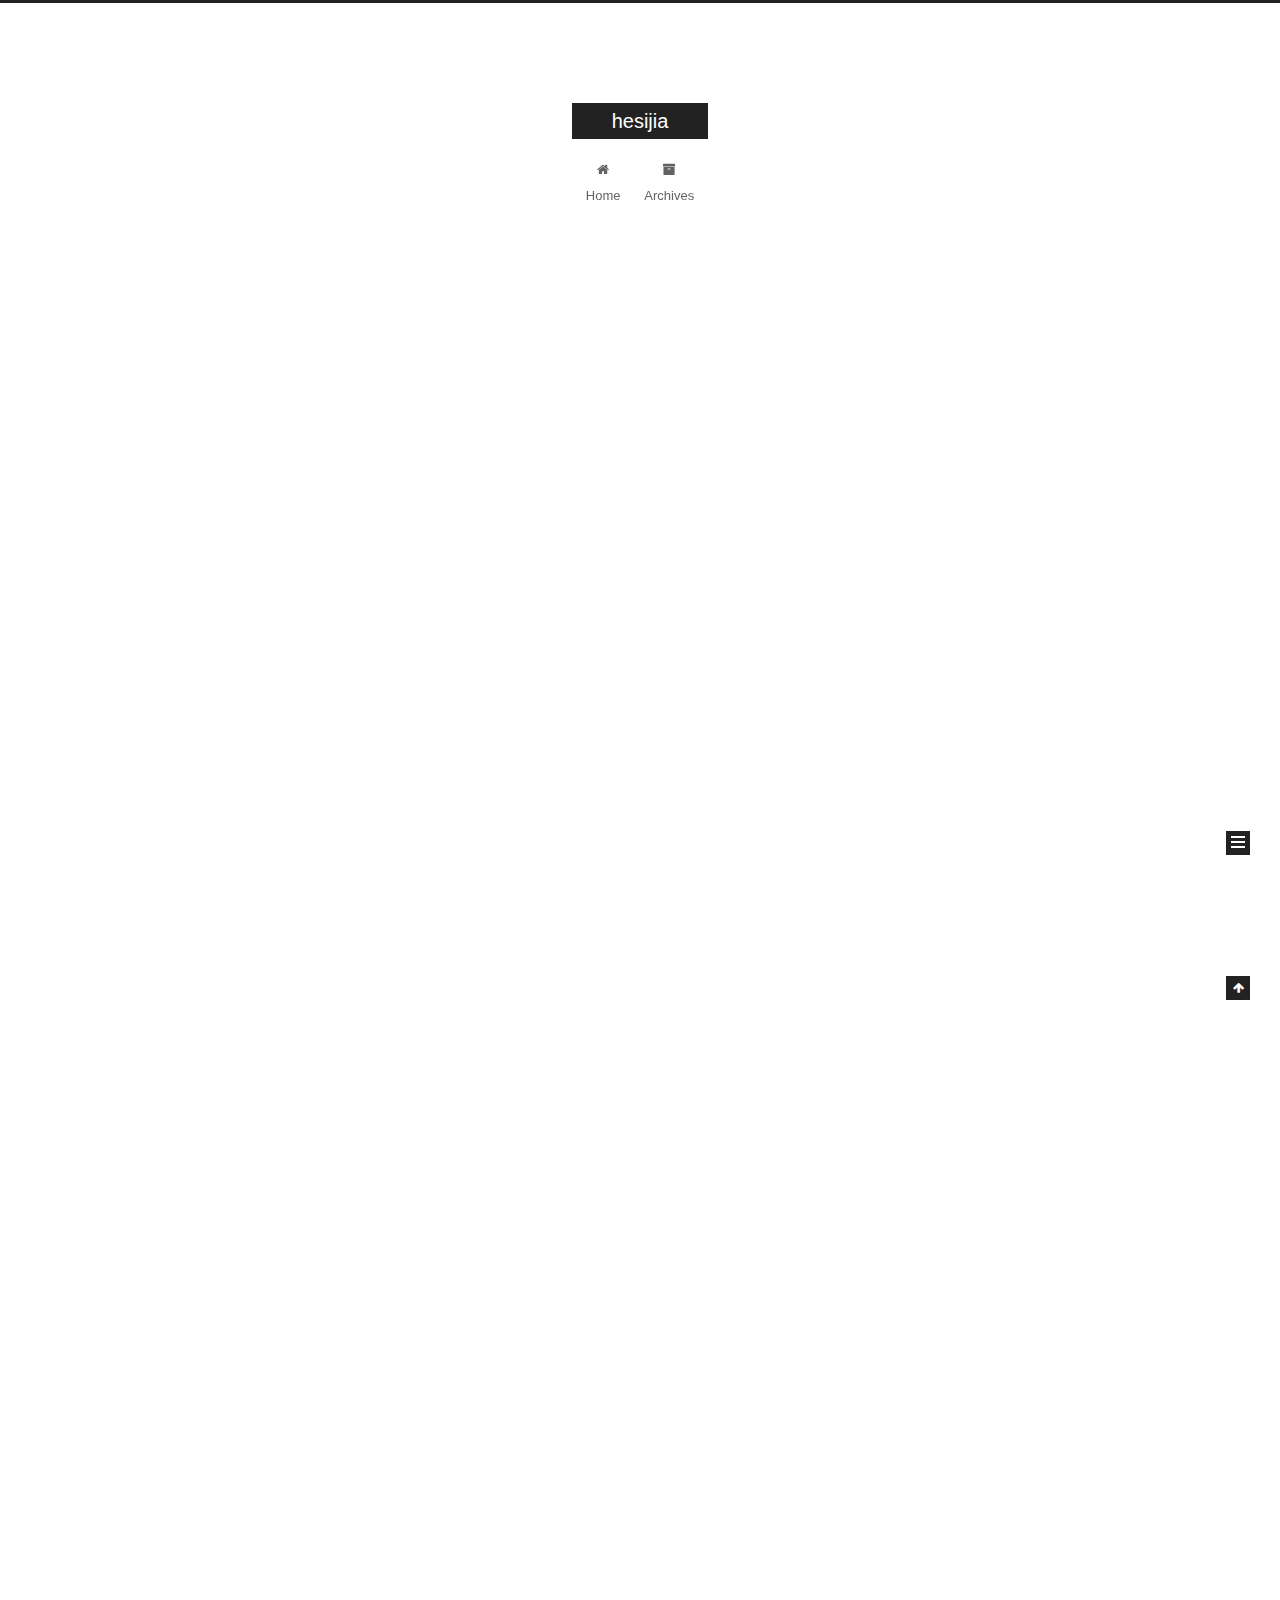
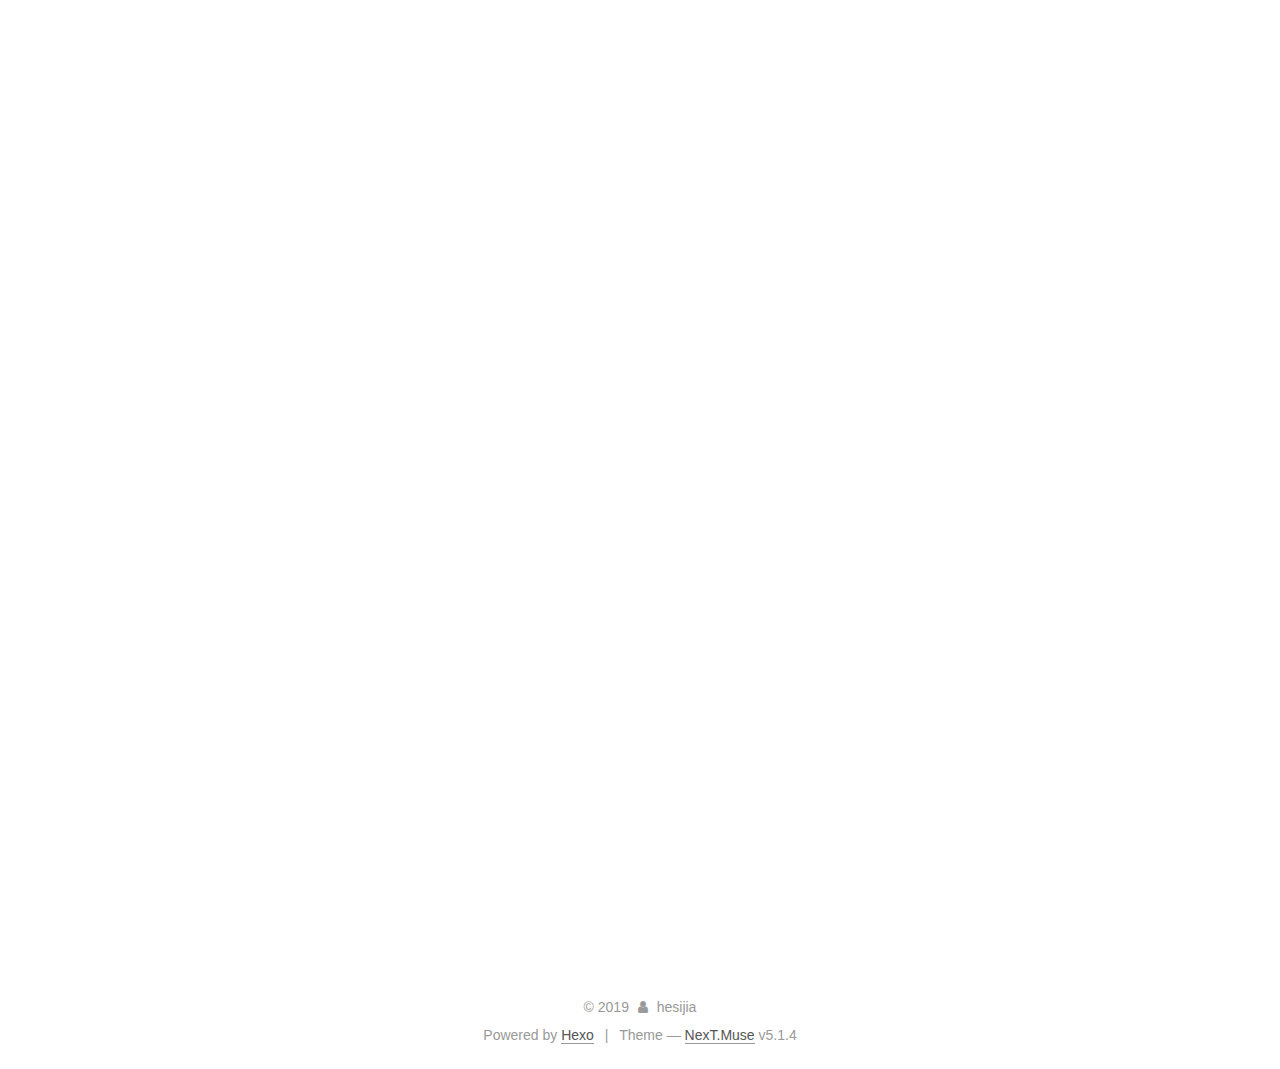
<file: index.html>
<!DOCTYPE html>



  


<html class="theme-next muse use-motion" lang>
<head><meta name="generator" content="Hexo 3.8.0">
  <meta charset="UTF-8">
<meta http-equiv="X-UA-Compatible" content="IE=edge">
<meta name="viewport" content="width=device-width, initial-scale=1, maximum-scale=1">
<meta name="theme-color" content="#222">









<meta http-equiv="Cache-Control" content="no-transform">
<meta http-equiv="Cache-Control" content="no-siteapp">
















  
  
  <link href="/lib/fancybox/source/jquery.fancybox.css?v=2.1.5" rel="stylesheet" type="text/css">







<link href="/lib/font-awesome/css/font-awesome.min.css?v=4.6.2" rel="stylesheet" type="text/css">

<link href="/css/main.css?v=5.1.4" rel="stylesheet" type="text/css">


  <link rel="apple-touch-icon" sizes="180x180" href="/images/apple-touch-icon-next.png?v=5.1.4">


  <link rel="icon" type="image/png" sizes="32x32" href="/images/favicon-32x32-next.png?v=5.1.4">


  <link rel="icon" type="image/png" sizes="16x16" href="/images/favicon-16x16-next.png?v=5.1.4">


  <link rel="mask-icon" href="/images/logo.svg?v=5.1.4" color="#222">





  <meta name="keywords" content="Hexo, NexT">










<meta property="og:type" content="website">
<meta property="og:title" content="hesijia">
<meta property="og:url" content="http://yoursite.com/index.html">
<meta property="og:site_name" content="hesijia">
<meta property="og:locale" content="default">
<meta name="twitter:card" content="summary">
<meta name="twitter:title" content="hesijia">



<script type="text/javascript" id="hexo.configurations">
  var NexT = window.NexT || {};
  var CONFIG = {
    root: '/',
    scheme: 'Muse',
    version: '5.1.4',
    sidebar: {"position":"left","display":"post","offset":12,"b2t":false,"scrollpercent":false,"onmobile":false},
    fancybox: true,
    tabs: true,
    motion: {"enable":true,"async":false,"transition":{"post_block":"fadeIn","post_header":"slideDownIn","post_body":"slideDownIn","coll_header":"slideLeftIn","sidebar":"slideUpIn"}},
    duoshuo: {
      userId: '0',
      author: 'Author'
    },
    algolia: {
      applicationID: '',
      apiKey: '',
      indexName: '',
      hits: {"per_page":10},
      labels: {"input_placeholder":"Search for Posts","hits_empty":"We didn't find any results for the search: ${query}","hits_stats":"${hits} results found in ${time} ms"}
    }
  };
</script>



  <link rel="canonical" href="http://yoursite.com/">





  <title>hesijia</title>
  








</head>

<body itemscope itemtype="http://schema.org/WebPage" lang="default">

  
  
    
  

  <div class="container sidebar-position-left 
  page-home">
    <div class="headband"></div>

    <header id="header" class="header" itemscope itemtype="http://schema.org/WPHeader">
      <div class="header-inner"><div class="site-brand-wrapper">
  <div class="site-meta ">
    

    <div class="custom-logo-site-title">
      <a href="/" class="brand" rel="start">
        <span class="logo-line-before"><i></i></span>
        <span class="site-title">hesijia</span>
        <span class="logo-line-after"><i></i></span>
      </a>
    </div>
      
        <p class="site-subtitle"></p>
      
  </div>

  <div class="site-nav-toggle">
    <button>
      <span class="btn-bar"></span>
      <span class="btn-bar"></span>
      <span class="btn-bar"></span>
    </button>
  </div>
</div>

<nav class="site-nav">
  

  
    <ul id="menu" class="menu">
      
        
        <li class="menu-item menu-item-home">
          <a href="/" rel="section">
            
              <i class="menu-item-icon fa fa-fw fa-home"></i> <br>
            
            Home
          </a>
        </li>
      
        
        <li class="menu-item menu-item-archives">
          <a href="/archives/" rel="section">
            
              <i class="menu-item-icon fa fa-fw fa-archive"></i> <br>
            
            Archives
          </a>
        </li>
      

      
    </ul>
  

  
</nav>



 </div>
    </header>

    <main id="main" class="main">
      <div class="main-inner">
        <div class="content-wrap">
          <div id="content" class="content">
            
  <section id="posts" class="posts-expand">
    
      

  

  
  
  

  <article class="post post-type-normal" itemscope itemtype="http://schema.org/Article">
  
  
  
  <div class="post-block">
    <link itemprop="mainEntityOfPage" href="http://yoursite.com/2019/04/25/npm错误/">

    <span hidden itemprop="author" itemscope itemtype="http://schema.org/Person">
      <meta itemprop="name" content="hesijia">
      <meta itemprop="description" content>
      <meta itemprop="image" content="/images/avatar.gif">
    </span>

    <span hidden itemprop="publisher" itemscope itemtype="http://schema.org/Organization">
      <meta itemprop="name" content="hesijia">
    </span>

    
      <header class="post-header">

        
        
          <h1 class="post-title" itemprop="name headline">
                
                <a class="post-title-link" href="/2019/04/25/npm错误/" itemprop="url">npm install xxxx -g 错误</a></h1>
        

        <div class="post-meta">
          <span class="post-time">
            
              <span class="post-meta-item-icon">
                <i class="fa fa-calendar-o"></i>
              </span>
              
                <span class="post-meta-item-text">Posted on</span>
              
              <time title="Post created" itemprop="dateCreated datePublished" datetime="2019-04-25T15:19:18+08:00">
                2019-04-25
              </time>
            

            

            
          </span>

          

          
            
          

          
          

          

          

          

        </div>
      </header>
    

    
    
    
    <div class="post-body" itemprop="articleBody">

      
      

      
        
          
            <h3 id="失败原因"><a href="#失败原因" class="headerlink" title="失败原因:"></a>失败原因:</h3><p>configure error<br>gyp ERR! stack Error: EACCES: permission denied, mkdir ‘/usr/local/lib/node_modules/hexo-cli/node_modules/fsevents/build</p>
<h3 id="解决方法"><a href="#解决方法" class="headerlink" title="解决方法:"></a>解决方法:</h3><p>给node安装目录赋予执行权限<br><figure class="highlight plain"><table><tr><td class="gutter"><pre><span class="line">1</span><br></pre></td><td class="code"><pre><span class="line">$ sudo chown -R `whoami` /usr/local/lib/node_modules</span><br></pre></td></tr></table></figure></p>

          
        
      
    </div>
    
    
    

    

    

    

    <footer class="post-footer">
      

      

      

      
      
        <div class="post-eof"></div>
      
    </footer>
  </div>
  
  
  
  </article>


    
      

  

  
  
  

  <article class="post post-type-normal" itemscope itemtype="http://schema.org/Article">
  
  
  
  <div class="post-block">
    <link itemprop="mainEntityOfPage" href="http://yoursite.com/2019/04/25/second/">

    <span hidden itemprop="author" itemscope itemtype="http://schema.org/Person">
      <meta itemprop="name" content="hesijia">
      <meta itemprop="description" content>
      <meta itemprop="image" content="/images/avatar.gif">
    </span>

    <span hidden itemprop="publisher" itemscope itemtype="http://schema.org/Organization">
      <meta itemprop="name" content="hesijia">
    </span>

    
      <header class="post-header">

        
        
          <h1 class="post-title" itemprop="name headline">
                
                <a class="post-title-link" href="/2019/04/25/second/" itemprop="url">第二篇文章</a></h1>
        

        <div class="post-meta">
          <span class="post-time">
            
              <span class="post-meta-item-icon">
                <i class="fa fa-calendar-o"></i>
              </span>
              
                <span class="post-meta-item-text">Posted on</span>
              
              <time title="Post created" itemprop="dateCreated datePublished" datetime="2019-04-25T15:02:01+08:00">
                2019-04-25
              </time>
            

            

            
          </span>

          

          
            
          

          
          

          

          

          

        </div>
      </header>
    

    
    
    
    <div class="post-body" itemprop="articleBody">

      
      

      
        
          <p>👏  欢迎使用 <strong>Gridea</strong> ！<br>✍️  <strong>Gridea</strong> 一个静态博客写作客户端。你可以用它来记录你的生活、心情、知识、笔记、创意… …<br>​<br>
          <!--noindex-->
          <div class="post-button text-center">
            <a class="btn" href="/2019/04/25/second/#more" rel="contents">
              Read more &raquo;
            </a>
          </div>
          <!--/noindex-->
        
      
    </p></div>
    
    
    

    

    

    

    <footer class="post-footer">
      

      

      

      
      
        <div class="post-eof"></div>
      
    </footer>
  </div>
  
  
  
  </article>


    
      

  

  
  
  

  <article class="post post-type-normal" itemscope itemtype="http://schema.org/Article">
  
  
  
  <div class="post-block">
    <link itemprop="mainEntityOfPage" href="http://yoursite.com/2019/04/25/firstEssay/">

    <span hidden itemprop="author" itemscope itemtype="http://schema.org/Person">
      <meta itemprop="name" content="hesijia">
      <meta itemprop="description" content>
      <meta itemprop="image" content="/images/avatar.gif">
    </span>

    <span hidden itemprop="publisher" itemscope itemtype="http://schema.org/Organization">
      <meta itemprop="name" content="hesijia">
    </span>

    
      <header class="post-header">

        
        
          <h1 class="post-title" itemprop="name headline">
                
                <a class="post-title-link" href="/2019/04/25/firstEssay/" itemprop="url">我的第一篇文章</a></h1>
        

        <div class="post-meta">
          <span class="post-time">
            
              <span class="post-meta-item-icon">
                <i class="fa fa-calendar-o"></i>
              </span>
              
                <span class="post-meta-item-text">Posted on</span>
              
              <time title="Post created" itemprop="dateCreated datePublished" datetime="2019-04-25T14:43:30+08:00">
                2019-04-25
              </time>
            

            

            
          </span>

          

          
            
          

          
          

          

          

          

        </div>
      </header>
    

    
    
    
    <div class="post-body" itemprop="articleBody">

      
      

      
        
          
            <p><strong>我的第一篇文章</strong></p>

          
        
      
    </div>
    
    
    

    

    

    

    <footer class="post-footer">
      

      

      

      
      
        <div class="post-eof"></div>
      
    </footer>
  </div>
  
  
  
  </article>


    
      

  

  
  
  

  <article class="post post-type-normal" itemscope itemtype="http://schema.org/Article">
  
  
  
  <div class="post-block">
    <link itemprop="mainEntityOfPage" href="http://yoursite.com/2019/04/25/hello-world/">

    <span hidden itemprop="author" itemscope itemtype="http://schema.org/Person">
      <meta itemprop="name" content="hesijia">
      <meta itemprop="description" content>
      <meta itemprop="image" content="/images/avatar.gif">
    </span>

    <span hidden itemprop="publisher" itemscope itemtype="http://schema.org/Organization">
      <meta itemprop="name" content="hesijia">
    </span>

    
      <header class="post-header">

        
        
          <h1 class="post-title" itemprop="name headline">
                
                <a class="post-title-link" href="/2019/04/25/hello-world/" itemprop="url">Hello World</a></h1>
        

        <div class="post-meta">
          <span class="post-time">
            
              <span class="post-meta-item-icon">
                <i class="fa fa-calendar-o"></i>
              </span>
              
                <span class="post-meta-item-text">Posted on</span>
              
              <time title="Post created" itemprop="dateCreated datePublished" datetime="2019-04-25T14:36:08+08:00">
                2019-04-25
              </time>
            

            

            
          </span>

          

          
            
          

          
          

          

          

          

        </div>
      </header>
    

    
    
    
    <div class="post-body" itemprop="articleBody">

      
      

      
        
          
            <p>Welcome to <a href="https://hexo.io/" target="_blank" rel="noopener">Hexo</a>! This is your very first post. Check <a href="https://hexo.io/docs/" target="_blank" rel="noopener">documentation</a> for more info. If you get any problems when using Hexo, you can find the answer in <a href="https://hexo.io/docs/troubleshooting.html" target="_blank" rel="noopener">troubleshooting</a> or you can ask me on <a href="https://github.com/hexojs/hexo/issues" target="_blank" rel="noopener">GitHub</a>.</p>
<h2 id="Quick-Start"><a href="#Quick-Start" class="headerlink" title="Quick Start"></a>Quick Start</h2><h3 id="Create-a-new-post"><a href="#Create-a-new-post" class="headerlink" title="Create a new post"></a>Create a new post</h3><figure class="highlight bash"><table><tr><td class="gutter"><pre><span class="line">1</span><br></pre></td><td class="code"><pre><span class="line">$ hexo new <span class="string">"My New Post"</span></span><br></pre></td></tr></table></figure>
<p>More info: <a href="https://hexo.io/docs/writing.html" target="_blank" rel="noopener">Writing</a></p>
<h3 id="Run-server"><a href="#Run-server" class="headerlink" title="Run server"></a>Run server</h3><figure class="highlight bash"><table><tr><td class="gutter"><pre><span class="line">1</span><br></pre></td><td class="code"><pre><span class="line">$ hexo server</span><br></pre></td></tr></table></figure>
<p>More info: <a href="https://hexo.io/docs/server.html" target="_blank" rel="noopener">Server</a></p>
<h3 id="Generate-static-files"><a href="#Generate-static-files" class="headerlink" title="Generate static files"></a>Generate static files</h3><figure class="highlight bash"><table><tr><td class="gutter"><pre><span class="line">1</span><br></pre></td><td class="code"><pre><span class="line">$ hexo generate</span><br></pre></td></tr></table></figure>
<p>More info: <a href="https://hexo.io/docs/generating.html" target="_blank" rel="noopener">Generating</a></p>
<h3 id="Deploy-to-remote-sites"><a href="#Deploy-to-remote-sites" class="headerlink" title="Deploy to remote sites"></a>Deploy to remote sites</h3><figure class="highlight bash"><table><tr><td class="gutter"><pre><span class="line">1</span><br></pre></td><td class="code"><pre><span class="line">$ hexo deploy</span><br></pre></td></tr></table></figure>
<p>More info: <a href="https://hexo.io/docs/deployment.html" target="_blank" rel="noopener">Deployment</a></p>

          
        
      
    </div>
    
    
    

    

    

    

    <footer class="post-footer">
      

      

      

      
      
        <div class="post-eof"></div>
      
    </footer>
  </div>
  
  
  
  </article>


    
  </section>

  


          </div>
          


          

        </div>
        
          
  
  <div class="sidebar-toggle">
    <div class="sidebar-toggle-line-wrap">
      <span class="sidebar-toggle-line sidebar-toggle-line-first"></span>
      <span class="sidebar-toggle-line sidebar-toggle-line-middle"></span>
      <span class="sidebar-toggle-line sidebar-toggle-line-last"></span>
    </div>
  </div>

  <aside id="sidebar" class="sidebar">
    
    <div class="sidebar-inner">

      

      

      <section class="site-overview-wrap sidebar-panel sidebar-panel-active">
        <div class="site-overview">
          <div class="site-author motion-element" itemprop="author" itemscope itemtype="http://schema.org/Person">
            
              <p class="site-author-name" itemprop="name">hesijia</p>
              <p class="site-description motion-element" itemprop="description"></p>
          </div>

          <nav class="site-state motion-element">

            
              <div class="site-state-item site-state-posts">
              
                <a href="/archives/">
              
                  <span class="site-state-item-count">4</span>
                  <span class="site-state-item-name">posts</span>
                </a>
              </div>
            

            

            

          </nav>

          

          

          
          

          
          

          

        </div>
      </section>

      

      

    </div>
  </aside>


        
      </div>
    </main>

    <footer id="footer" class="footer">
      <div class="footer-inner">
        <div class="copyright">&copy; <span itemprop="copyrightYear">2019</span>
  <span class="with-love">
    <i class="fa fa-user"></i>
  </span>
  <span class="author" itemprop="copyrightHolder">hesijia</span>

  
</div>


  <div class="powered-by">Powered by <a class="theme-link" target="_blank" href="https://hexo.io">Hexo</a></div>



  <span class="post-meta-divider">|</span>



  <div class="theme-info">Theme &mdash; <a class="theme-link" target="_blank" href="https://github.com/iissnan/hexo-theme-next">NexT.Muse</a> v5.1.4</div>




        







        
      </div>
    </footer>

    
      <div class="back-to-top">
        <i class="fa fa-arrow-up"></i>
        
      </div>
    

    

  </div>

  

<script type="text/javascript">
  if (Object.prototype.toString.call(window.Promise) !== '[object Function]') {
    window.Promise = null;
  }
</script>









  












  
  
    <script type="text/javascript" src="/lib/jquery/index.js?v=2.1.3"></script>
  

  
  
    <script type="text/javascript" src="/lib/fastclick/lib/fastclick.min.js?v=1.0.6"></script>
  

  
  
    <script type="text/javascript" src="/lib/jquery_lazyload/jquery.lazyload.js?v=1.9.7"></script>
  

  
  
    <script type="text/javascript" src="/lib/velocity/velocity.min.js?v=1.2.1"></script>
  

  
  
    <script type="text/javascript" src="/lib/velocity/velocity.ui.min.js?v=1.2.1"></script>
  

  
  
    <script type="text/javascript" src="/lib/fancybox/source/jquery.fancybox.pack.js?v=2.1.5"></script>
  


  


  <script type="text/javascript" src="/js/src/utils.js?v=5.1.4"></script>

  <script type="text/javascript" src="/js/src/motion.js?v=5.1.4"></script>



  
  

  

  


  <script type="text/javascript" src="/js/src/bootstrap.js?v=5.1.4"></script>



  


  




	





  





  












  





  

  

  

  
  

  

  

  

</body>
</html>
</file>
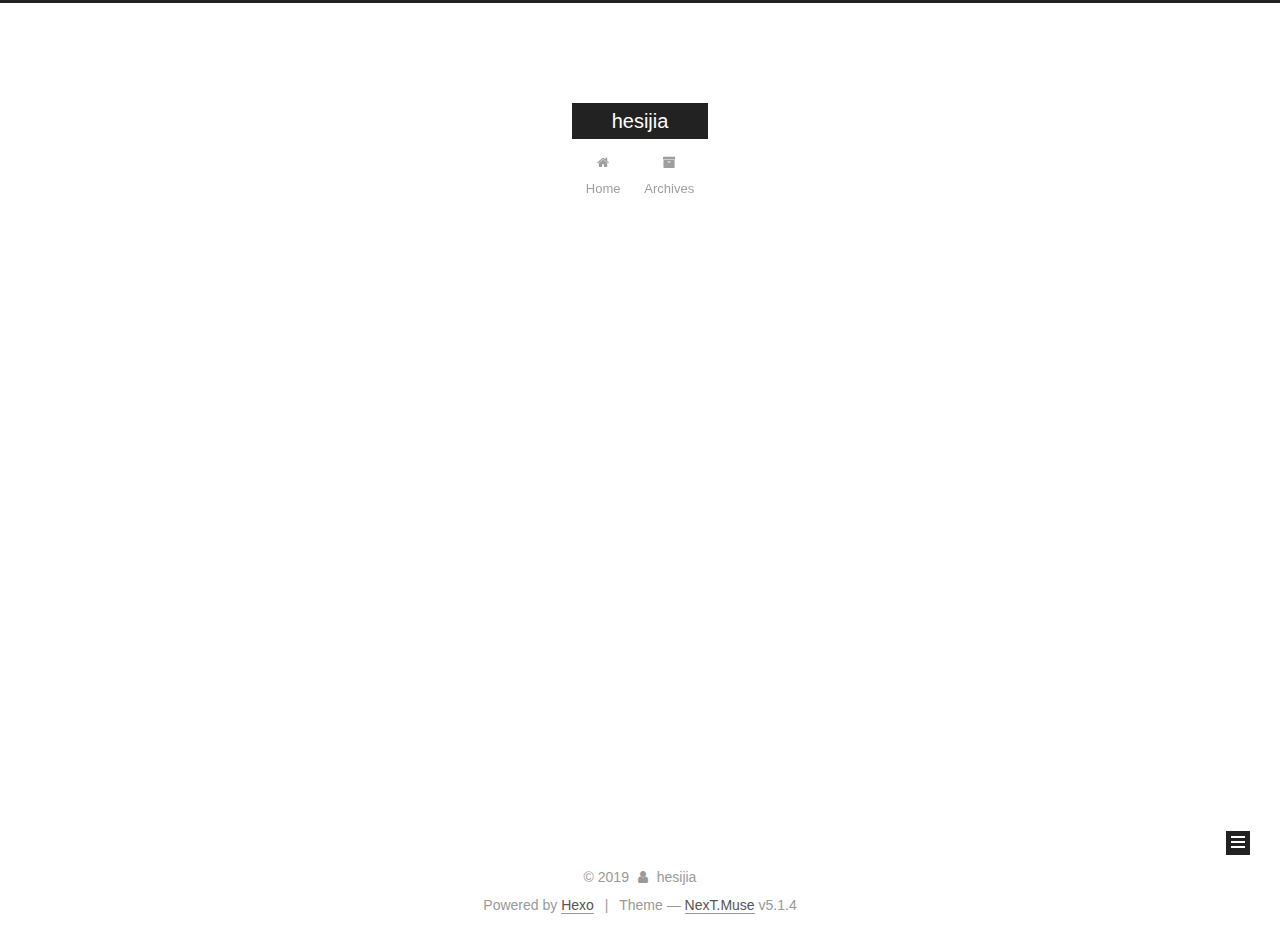
<file: archives/2019/index.html>
<!DOCTYPE html>



  


<html class="theme-next muse use-motion" lang>
<head><meta name="generator" content="Hexo 3.8.0">
  <meta charset="UTF-8">
<meta http-equiv="X-UA-Compatible" content="IE=edge">
<meta name="viewport" content="width=device-width, initial-scale=1, maximum-scale=1">
<meta name="theme-color" content="#222">









<meta http-equiv="Cache-Control" content="no-transform">
<meta http-equiv="Cache-Control" content="no-siteapp">
















  
  
  <link href="/lib/fancybox/source/jquery.fancybox.css?v=2.1.5" rel="stylesheet" type="text/css">







<link href="/lib/font-awesome/css/font-awesome.min.css?v=4.6.2" rel="stylesheet" type="text/css">

<link href="/css/main.css?v=5.1.4" rel="stylesheet" type="text/css">


  <link rel="apple-touch-icon" sizes="180x180" href="/images/apple-touch-icon-next.png?v=5.1.4">


  <link rel="icon" type="image/png" sizes="32x32" href="/images/favicon-32x32-next.png?v=5.1.4">


  <link rel="icon" type="image/png" sizes="16x16" href="/images/favicon-16x16-next.png?v=5.1.4">


  <link rel="mask-icon" href="/images/logo.svg?v=5.1.4" color="#222">





  <meta name="keywords" content="Hexo, NexT">










<meta property="og:type" content="website">
<meta property="og:title" content="hesijia">
<meta property="og:url" content="http://yoursite.com/archives/2019/index.html">
<meta property="og:site_name" content="hesijia">
<meta property="og:locale" content="default">
<meta name="twitter:card" content="summary">
<meta name="twitter:title" content="hesijia">



<script type="text/javascript" id="hexo.configurations">
  var NexT = window.NexT || {};
  var CONFIG = {
    root: '/',
    scheme: 'Muse',
    version: '5.1.4',
    sidebar: {"position":"left","display":"post","offset":12,"b2t":false,"scrollpercent":false,"onmobile":false},
    fancybox: true,
    tabs: true,
    motion: {"enable":true,"async":false,"transition":{"post_block":"fadeIn","post_header":"slideDownIn","post_body":"slideDownIn","coll_header":"slideLeftIn","sidebar":"slideUpIn"}},
    duoshuo: {
      userId: '0',
      author: 'Author'
    },
    algolia: {
      applicationID: '',
      apiKey: '',
      indexName: '',
      hits: {"per_page":10},
      labels: {"input_placeholder":"Search for Posts","hits_empty":"We didn't find any results for the search: ${query}","hits_stats":"${hits} results found in ${time} ms"}
    }
  };
</script>



  <link rel="canonical" href="http://yoursite.com/archives/2019/">





  <title>Archive | hesijia</title>
  








</head>

<body itemscope itemtype="http://schema.org/WebPage" lang="default">

  
  
    
  

  <div class="container sidebar-position-left page-archive">
    <div class="headband"></div>

    <header id="header" class="header" itemscope itemtype="http://schema.org/WPHeader">
      <div class="header-inner"><div class="site-brand-wrapper">
  <div class="site-meta ">
    

    <div class="custom-logo-site-title">
      <a href="/" class="brand" rel="start">
        <span class="logo-line-before"><i></i></span>
        <span class="site-title">hesijia</span>
        <span class="logo-line-after"><i></i></span>
      </a>
    </div>
      
        <p class="site-subtitle"></p>
      
  </div>

  <div class="site-nav-toggle">
    <button>
      <span class="btn-bar"></span>
      <span class="btn-bar"></span>
      <span class="btn-bar"></span>
    </button>
  </div>
</div>

<nav class="site-nav">
  

  
    <ul id="menu" class="menu">
      
        
        <li class="menu-item menu-item-home">
          <a href="/" rel="section">
            
              <i class="menu-item-icon fa fa-fw fa-home"></i> <br>
            
            Home
          </a>
        </li>
      
        
        <li class="menu-item menu-item-archives">
          <a href="/archives/" rel="section">
            
              <i class="menu-item-icon fa fa-fw fa-archive"></i> <br>
            
            Archives
          </a>
        </li>
      

      
    </ul>
  

  
</nav>



 </div>
    </header>

    <main id="main" class="main">
      <div class="main-inner">
        <div class="content-wrap">
          <div id="content" class="content">
            

  
  
  
  <div class="post-block archive">
    <div id="posts" class="posts-collapse">
      <span class="archive-move-on"></span>

      <span class="archive-page-counter">
        
        
        
          
        
        Um..! 4 posts in total. Keep on posting.
      </span>

      

        
        
        

        
          
          <div class="collection-title">
            <h1 class="archive-year" id="archive-year-2019">2019</h1>
          </div>
        
        

        

  <article class="post post-type-normal" itemscope itemtype="http://schema.org/Article">
    <header class="post-header">

      <h2 class="post-title">
        
            <a class="post-title-link" href="/2019/04/25/npm错误/" itemprop="url">
              
                <span itemprop="name">npm install xxxx -g 错误</span>
              
            </a>
        
      </h2>

      <div class="post-meta">
        <time class="post-time" itemprop="dateCreated" datetime="2019-04-25T15:19:18+08:00" content="2019-04-25">
          04-25
        </time>
      </div>

    </header>
  </article>



      

        
        
        

        
        

        

  <article class="post post-type-normal" itemscope itemtype="http://schema.org/Article">
    <header class="post-header">

      <h2 class="post-title">
        
            <a class="post-title-link" href="/2019/04/25/second/" itemprop="url">
              
                <span itemprop="name">第二篇文章</span>
              
            </a>
        
      </h2>

      <div class="post-meta">
        <time class="post-time" itemprop="dateCreated" datetime="2019-04-25T15:02:01+08:00" content="2019-04-25">
          04-25
        </time>
      </div>

    </header>
  </article>



      

        
        
        

        
        

        

  <article class="post post-type-normal" itemscope itemtype="http://schema.org/Article">
    <header class="post-header">

      <h2 class="post-title">
        
            <a class="post-title-link" href="/2019/04/25/firstEssay/" itemprop="url">
              
                <span itemprop="name">我的第一篇文章</span>
              
            </a>
        
      </h2>

      <div class="post-meta">
        <time class="post-time" itemprop="dateCreated" datetime="2019-04-25T14:43:30+08:00" content="2019-04-25">
          04-25
        </time>
      </div>

    </header>
  </article>



      

        
        
        

        
        

        

  <article class="post post-type-normal" itemscope itemtype="http://schema.org/Article">
    <header class="post-header">

      <h2 class="post-title">
        
            <a class="post-title-link" href="/2019/04/25/hello-world/" itemprop="url">
              
                <span itemprop="name">Hello World</span>
              
            </a>
        
      </h2>

      <div class="post-meta">
        <time class="post-time" itemprop="dateCreated" datetime="2019-04-25T14:36:08+08:00" content="2019-04-25">
          04-25
        </time>
      </div>

    </header>
  </article>



      

    </div>
  </div>
  
  
  

  



          </div>
          


          

        </div>
        
          
  
  <div class="sidebar-toggle">
    <div class="sidebar-toggle-line-wrap">
      <span class="sidebar-toggle-line sidebar-toggle-line-first"></span>
      <span class="sidebar-toggle-line sidebar-toggle-line-middle"></span>
      <span class="sidebar-toggle-line sidebar-toggle-line-last"></span>
    </div>
  </div>

  <aside id="sidebar" class="sidebar">
    
    <div class="sidebar-inner">

      

      

      <section class="site-overview-wrap sidebar-panel sidebar-panel-active">
        <div class="site-overview">
          <div class="site-author motion-element" itemprop="author" itemscope itemtype="http://schema.org/Person">
            
              <p class="site-author-name" itemprop="name">hesijia</p>
              <p class="site-description motion-element" itemprop="description"></p>
          </div>

          <nav class="site-state motion-element">

            
              <div class="site-state-item site-state-posts">
              
                <a href="/archives/">
              
                  <span class="site-state-item-count">4</span>
                  <span class="site-state-item-name">posts</span>
                </a>
              </div>
            

            

            

          </nav>

          

          

          
          

          
          

          

        </div>
      </section>

      

      

    </div>
  </aside>


        
      </div>
    </main>

    <footer id="footer" class="footer">
      <div class="footer-inner">
        <div class="copyright">&copy; <span itemprop="copyrightYear">2019</span>
  <span class="with-love">
    <i class="fa fa-user"></i>
  </span>
  <span class="author" itemprop="copyrightHolder">hesijia</span>

  
</div>


  <div class="powered-by">Powered by <a class="theme-link" target="_blank" href="https://hexo.io">Hexo</a></div>



  <span class="post-meta-divider">|</span>



  <div class="theme-info">Theme &mdash; <a class="theme-link" target="_blank" href="https://github.com/iissnan/hexo-theme-next">NexT.Muse</a> v5.1.4</div>




        







        
      </div>
    </footer>

    
      <div class="back-to-top">
        <i class="fa fa-arrow-up"></i>
        
      </div>
    

    

  </div>

  

<script type="text/javascript">
  if (Object.prototype.toString.call(window.Promise) !== '[object Function]') {
    window.Promise = null;
  }
</script>









  












  
  
    <script type="text/javascript" src="/lib/jquery/index.js?v=2.1.3"></script>
  

  
  
    <script type="text/javascript" src="/lib/fastclick/lib/fastclick.min.js?v=1.0.6"></script>
  

  
  
    <script type="text/javascript" src="/lib/jquery_lazyload/jquery.lazyload.js?v=1.9.7"></script>
  

  
  
    <script type="text/javascript" src="/lib/velocity/velocity.min.js?v=1.2.1"></script>
  

  
  
    <script type="text/javascript" src="/lib/velocity/velocity.ui.min.js?v=1.2.1"></script>
  

  
  
    <script type="text/javascript" src="/lib/fancybox/source/jquery.fancybox.pack.js?v=2.1.5"></script>
  


  


  <script type="text/javascript" src="/js/src/utils.js?v=5.1.4"></script>

  <script type="text/javascript" src="/js/src/motion.js?v=5.1.4"></script>



  
  

  

  


  <script type="text/javascript" src="/js/src/bootstrap.js?v=5.1.4"></script>



  


  




	





  





  












  





  

  

  

  
  

  

  

  

</body>
</html>
</file>
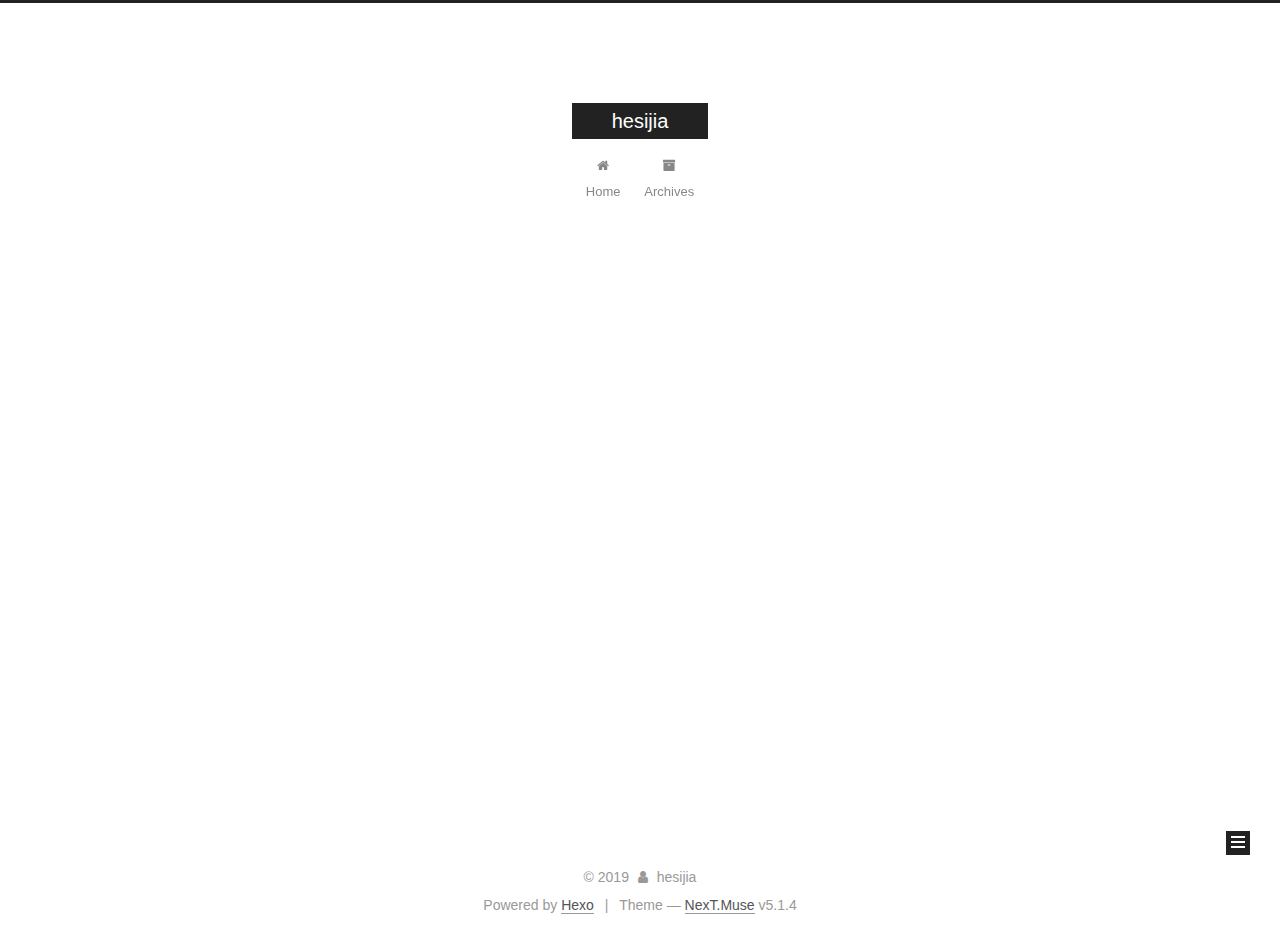
<file: archives/2019/04/index.html>
<!DOCTYPE html>



  


<html class="theme-next muse use-motion" lang>
<head><meta name="generator" content="Hexo 3.8.0">
  <meta charset="UTF-8">
<meta http-equiv="X-UA-Compatible" content="IE=edge">
<meta name="viewport" content="width=device-width, initial-scale=1, maximum-scale=1">
<meta name="theme-color" content="#222">









<meta http-equiv="Cache-Control" content="no-transform">
<meta http-equiv="Cache-Control" content="no-siteapp">
















  
  
  <link href="/lib/fancybox/source/jquery.fancybox.css?v=2.1.5" rel="stylesheet" type="text/css">







<link href="/lib/font-awesome/css/font-awesome.min.css?v=4.6.2" rel="stylesheet" type="text/css">

<link href="/css/main.css?v=5.1.4" rel="stylesheet" type="text/css">


  <link rel="apple-touch-icon" sizes="180x180" href="/images/apple-touch-icon-next.png?v=5.1.4">


  <link rel="icon" type="image/png" sizes="32x32" href="/images/favicon-32x32-next.png?v=5.1.4">


  <link rel="icon" type="image/png" sizes="16x16" href="/images/favicon-16x16-next.png?v=5.1.4">


  <link rel="mask-icon" href="/images/logo.svg?v=5.1.4" color="#222">





  <meta name="keywords" content="Hexo, NexT">










<meta property="og:type" content="website">
<meta property="og:title" content="hesijia">
<meta property="og:url" content="http://yoursite.com/archives/2019/04/index.html">
<meta property="og:site_name" content="hesijia">
<meta property="og:locale" content="default">
<meta name="twitter:card" content="summary">
<meta name="twitter:title" content="hesijia">



<script type="text/javascript" id="hexo.configurations">
  var NexT = window.NexT || {};
  var CONFIG = {
    root: '/',
    scheme: 'Muse',
    version: '5.1.4',
    sidebar: {"position":"left","display":"post","offset":12,"b2t":false,"scrollpercent":false,"onmobile":false},
    fancybox: true,
    tabs: true,
    motion: {"enable":true,"async":false,"transition":{"post_block":"fadeIn","post_header":"slideDownIn","post_body":"slideDownIn","coll_header":"slideLeftIn","sidebar":"slideUpIn"}},
    duoshuo: {
      userId: '0',
      author: 'Author'
    },
    algolia: {
      applicationID: '',
      apiKey: '',
      indexName: '',
      hits: {"per_page":10},
      labels: {"input_placeholder":"Search for Posts","hits_empty":"We didn't find any results for the search: ${query}","hits_stats":"${hits} results found in ${time} ms"}
    }
  };
</script>



  <link rel="canonical" href="http://yoursite.com/archives/2019/04/">





  <title>Archive | hesijia</title>
  








</head>

<body itemscope itemtype="http://schema.org/WebPage" lang="default">

  
  
    
  

  <div class="container sidebar-position-left page-archive">
    <div class="headband"></div>

    <header id="header" class="header" itemscope itemtype="http://schema.org/WPHeader">
      <div class="header-inner"><div class="site-brand-wrapper">
  <div class="site-meta ">
    

    <div class="custom-logo-site-title">
      <a href="/" class="brand" rel="start">
        <span class="logo-line-before"><i></i></span>
        <span class="site-title">hesijia</span>
        <span class="logo-line-after"><i></i></span>
      </a>
    </div>
      
        <p class="site-subtitle"></p>
      
  </div>

  <div class="site-nav-toggle">
    <button>
      <span class="btn-bar"></span>
      <span class="btn-bar"></span>
      <span class="btn-bar"></span>
    </button>
  </div>
</div>

<nav class="site-nav">
  

  
    <ul id="menu" class="menu">
      
        
        <li class="menu-item menu-item-home">
          <a href="/" rel="section">
            
              <i class="menu-item-icon fa fa-fw fa-home"></i> <br>
            
            Home
          </a>
        </li>
      
        
        <li class="menu-item menu-item-archives">
          <a href="/archives/" rel="section">
            
              <i class="menu-item-icon fa fa-fw fa-archive"></i> <br>
            
            Archives
          </a>
        </li>
      

      
    </ul>
  

  
</nav>



 </div>
    </header>

    <main id="main" class="main">
      <div class="main-inner">
        <div class="content-wrap">
          <div id="content" class="content">
            

  
  
  
  <div class="post-block archive">
    <div id="posts" class="posts-collapse">
      <span class="archive-move-on"></span>

      <span class="archive-page-counter">
        
        
        
          
        
        Um..! 4 posts in total. Keep on posting.
      </span>

      

        
        
        

        
          
          <div class="collection-title">
            <h1 class="archive-year" id="archive-year-2019">2019</h1>
          </div>
        
        

        

  <article class="post post-type-normal" itemscope itemtype="http://schema.org/Article">
    <header class="post-header">

      <h2 class="post-title">
        
            <a class="post-title-link" href="/2019/04/25/npm错误/" itemprop="url">
              
                <span itemprop="name">npm install xxxx -g 错误</span>
              
            </a>
        
      </h2>

      <div class="post-meta">
        <time class="post-time" itemprop="dateCreated" datetime="2019-04-25T15:19:18+08:00" content="2019-04-25">
          04-25
        </time>
      </div>

    </header>
  </article>



      

        
        
        

        
        

        

  <article class="post post-type-normal" itemscope itemtype="http://schema.org/Article">
    <header class="post-header">

      <h2 class="post-title">
        
            <a class="post-title-link" href="/2019/04/25/second/" itemprop="url">
              
                <span itemprop="name">第二篇文章</span>
              
            </a>
        
      </h2>

      <div class="post-meta">
        <time class="post-time" itemprop="dateCreated" datetime="2019-04-25T15:02:01+08:00" content="2019-04-25">
          04-25
        </time>
      </div>

    </header>
  </article>



      

        
        
        

        
        

        

  <article class="post post-type-normal" itemscope itemtype="http://schema.org/Article">
    <header class="post-header">

      <h2 class="post-title">
        
            <a class="post-title-link" href="/2019/04/25/firstEssay/" itemprop="url">
              
                <span itemprop="name">我的第一篇文章</span>
              
            </a>
        
      </h2>

      <div class="post-meta">
        <time class="post-time" itemprop="dateCreated" datetime="2019-04-25T14:43:30+08:00" content="2019-04-25">
          04-25
        </time>
      </div>

    </header>
  </article>



      

        
        
        

        
        

        

  <article class="post post-type-normal" itemscope itemtype="http://schema.org/Article">
    <header class="post-header">

      <h2 class="post-title">
        
            <a class="post-title-link" href="/2019/04/25/hello-world/" itemprop="url">
              
                <span itemprop="name">Hello World</span>
              
            </a>
        
      </h2>

      <div class="post-meta">
        <time class="post-time" itemprop="dateCreated" datetime="2019-04-25T14:36:08+08:00" content="2019-04-25">
          04-25
        </time>
      </div>

    </header>
  </article>



      

    </div>
  </div>
  
  
  

  



          </div>
          


          

        </div>
        
          
  
  <div class="sidebar-toggle">
    <div class="sidebar-toggle-line-wrap">
      <span class="sidebar-toggle-line sidebar-toggle-line-first"></span>
      <span class="sidebar-toggle-line sidebar-toggle-line-middle"></span>
      <span class="sidebar-toggle-line sidebar-toggle-line-last"></span>
    </div>
  </div>

  <aside id="sidebar" class="sidebar">
    
    <div class="sidebar-inner">

      

      

      <section class="site-overview-wrap sidebar-panel sidebar-panel-active">
        <div class="site-overview">
          <div class="site-author motion-element" itemprop="author" itemscope itemtype="http://schema.org/Person">
            
              <p class="site-author-name" itemprop="name">hesijia</p>
              <p class="site-description motion-element" itemprop="description"></p>
          </div>

          <nav class="site-state motion-element">

            
              <div class="site-state-item site-state-posts">
              
                <a href="/archives/">
              
                  <span class="site-state-item-count">4</span>
                  <span class="site-state-item-name">posts</span>
                </a>
              </div>
            

            

            

          </nav>

          

          

          
          

          
          

          

        </div>
      </section>

      

      

    </div>
  </aside>


        
      </div>
    </main>

    <footer id="footer" class="footer">
      <div class="footer-inner">
        <div class="copyright">&copy; <span itemprop="copyrightYear">2019</span>
  <span class="with-love">
    <i class="fa fa-user"></i>
  </span>
  <span class="author" itemprop="copyrightHolder">hesijia</span>

  
</div>


  <div class="powered-by">Powered by <a class="theme-link" target="_blank" href="https://hexo.io">Hexo</a></div>



  <span class="post-meta-divider">|</span>



  <div class="theme-info">Theme &mdash; <a class="theme-link" target="_blank" href="https://github.com/iissnan/hexo-theme-next">NexT.Muse</a> v5.1.4</div>




        







        
      </div>
    </footer>

    
      <div class="back-to-top">
        <i class="fa fa-arrow-up"></i>
        
      </div>
    

    

  </div>

  

<script type="text/javascript">
  if (Object.prototype.toString.call(window.Promise) !== '[object Function]') {
    window.Promise = null;
  }
</script>









  












  
  
    <script type="text/javascript" src="/lib/jquery/index.js?v=2.1.3"></script>
  

  
  
    <script type="text/javascript" src="/lib/fastclick/lib/fastclick.min.js?v=1.0.6"></script>
  

  
  
    <script type="text/javascript" src="/lib/jquery_lazyload/jquery.lazyload.js?v=1.9.7"></script>
  

  
  
    <script type="text/javascript" src="/lib/velocity/velocity.min.js?v=1.2.1"></script>
  

  
  
    <script type="text/javascript" src="/lib/velocity/velocity.ui.min.js?v=1.2.1"></script>
  

  
  
    <script type="text/javascript" src="/lib/fancybox/source/jquery.fancybox.pack.js?v=2.1.5"></script>
  


  


  <script type="text/javascript" src="/js/src/utils.js?v=5.1.4"></script>

  <script type="text/javascript" src="/js/src/motion.js?v=5.1.4"></script>



  
  

  

  


  <script type="text/javascript" src="/js/src/bootstrap.js?v=5.1.4"></script>



  


  




	





  





  












  





  

  

  

  
  

  

  

  

</body>
</html>
</file>
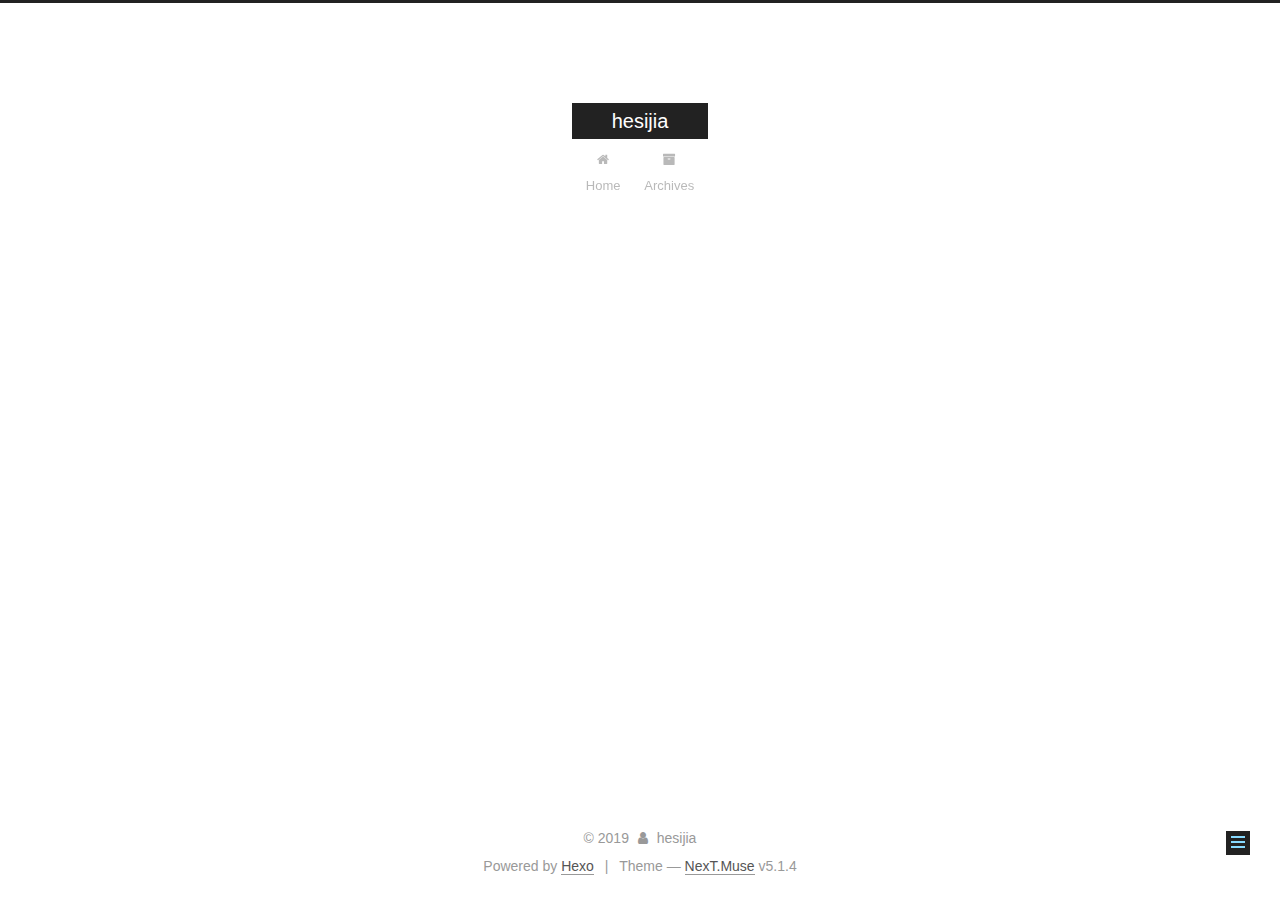
<file: 2019/04/25/firstEssay/index.html>
<!DOCTYPE html>



  


<html class="theme-next muse use-motion" lang>
<head><meta name="generator" content="Hexo 3.8.0">
  <meta charset="UTF-8">
<meta http-equiv="X-UA-Compatible" content="IE=edge">
<meta name="viewport" content="width=device-width, initial-scale=1, maximum-scale=1">
<meta name="theme-color" content="#222">









<meta http-equiv="Cache-Control" content="no-transform">
<meta http-equiv="Cache-Control" content="no-siteapp">
















  
  
  <link href="/lib/fancybox/source/jquery.fancybox.css?v=2.1.5" rel="stylesheet" type="text/css">







<link href="/lib/font-awesome/css/font-awesome.min.css?v=4.6.2" rel="stylesheet" type="text/css">

<link href="/css/main.css?v=5.1.4" rel="stylesheet" type="text/css">


  <link rel="apple-touch-icon" sizes="180x180" href="/images/apple-touch-icon-next.png?v=5.1.4">


  <link rel="icon" type="image/png" sizes="32x32" href="/images/favicon-32x32-next.png?v=5.1.4">


  <link rel="icon" type="image/png" sizes="16x16" href="/images/favicon-16x16-next.png?v=5.1.4">


  <link rel="mask-icon" href="/images/logo.svg?v=5.1.4" color="#222">





  <meta name="keywords" content="Hexo, NexT">










<meta name="description" content="我的第一篇文章">
<meta property="og:type" content="article">
<meta property="og:title" content="我的第一篇文章">
<meta property="og:url" content="http://yoursite.com/2019/04/25/firstEssay/index.html">
<meta property="og:site_name" content="hesijia">
<meta property="og:description" content="我的第一篇文章">
<meta property="og:locale" content="default">
<meta property="og:updated_time" content="2019-04-25T06:43:30.563Z">
<meta name="twitter:card" content="summary">
<meta name="twitter:title" content="我的第一篇文章">
<meta name="twitter:description" content="我的第一篇文章">



<script type="text/javascript" id="hexo.configurations">
  var NexT = window.NexT || {};
  var CONFIG = {
    root: '/',
    scheme: 'Muse',
    version: '5.1.4',
    sidebar: {"position":"left","display":"post","offset":12,"b2t":false,"scrollpercent":false,"onmobile":false},
    fancybox: true,
    tabs: true,
    motion: {"enable":true,"async":false,"transition":{"post_block":"fadeIn","post_header":"slideDownIn","post_body":"slideDownIn","coll_header":"slideLeftIn","sidebar":"slideUpIn"}},
    duoshuo: {
      userId: '0',
      author: 'Author'
    },
    algolia: {
      applicationID: '',
      apiKey: '',
      indexName: '',
      hits: {"per_page":10},
      labels: {"input_placeholder":"Search for Posts","hits_empty":"We didn't find any results for the search: ${query}","hits_stats":"${hits} results found in ${time} ms"}
    }
  };
</script>



  <link rel="canonical" href="http://yoursite.com/2019/04/25/firstEssay/">





  <title>我的第一篇文章 | hesijia</title>
  








</head>

<body itemscope itemtype="http://schema.org/WebPage" lang="default">

  
  
    
  

  <div class="container sidebar-position-left page-post-detail">
    <div class="headband"></div>

    <header id="header" class="header" itemscope itemtype="http://schema.org/WPHeader">
      <div class="header-inner"><div class="site-brand-wrapper">
  <div class="site-meta ">
    

    <div class="custom-logo-site-title">
      <a href="/" class="brand" rel="start">
        <span class="logo-line-before"><i></i></span>
        <span class="site-title">hesijia</span>
        <span class="logo-line-after"><i></i></span>
      </a>
    </div>
      
        <p class="site-subtitle"></p>
      
  </div>

  <div class="site-nav-toggle">
    <button>
      <span class="btn-bar"></span>
      <span class="btn-bar"></span>
      <span class="btn-bar"></span>
    </button>
  </div>
</div>

<nav class="site-nav">
  

  
    <ul id="menu" class="menu">
      
        
        <li class="menu-item menu-item-home">
          <a href="/" rel="section">
            
              <i class="menu-item-icon fa fa-fw fa-home"></i> <br>
            
            Home
          </a>
        </li>
      
        
        <li class="menu-item menu-item-archives">
          <a href="/archives/" rel="section">
            
              <i class="menu-item-icon fa fa-fw fa-archive"></i> <br>
            
            Archives
          </a>
        </li>
      

      
    </ul>
  

  
</nav>



 </div>
    </header>

    <main id="main" class="main">
      <div class="main-inner">
        <div class="content-wrap">
          <div id="content" class="content">
            

  <div id="posts" class="posts-expand">
    

  

  
  
  

  <article class="post post-type-normal" itemscope itemtype="http://schema.org/Article">
  
  
  
  <div class="post-block">
    <link itemprop="mainEntityOfPage" href="http://yoursite.com/2019/04/25/firstEssay/">

    <span hidden itemprop="author" itemscope itemtype="http://schema.org/Person">
      <meta itemprop="name" content="hesijia">
      <meta itemprop="description" content>
      <meta itemprop="image" content="/images/avatar.gif">
    </span>

    <span hidden itemprop="publisher" itemscope itemtype="http://schema.org/Organization">
      <meta itemprop="name" content="hesijia">
    </span>

    
      <header class="post-header">

        
        
          <h1 class="post-title" itemprop="name headline">我的第一篇文章</h1>
        

        <div class="post-meta">
          <span class="post-time">
            
              <span class="post-meta-item-icon">
                <i class="fa fa-calendar-o"></i>
              </span>
              
                <span class="post-meta-item-text">Posted on</span>
              
              <time title="Post created" itemprop="dateCreated datePublished" datetime="2019-04-25T14:43:30+08:00">
                2019-04-25
              </time>
            

            

            
          </span>

          

          
            
          

          
          

          

          

          

        </div>
      </header>
    

    
    
    
    <div class="post-body" itemprop="articleBody">

      
      

      
        <p><strong>我的第一篇文章</strong></p>

      
    </div>
    
    
    

    

    

    

    <footer class="post-footer">
      

      
      
      

      
        <div class="post-nav">
          <div class="post-nav-next post-nav-item">
            
              <a href="/2019/04/25/hello-world/" rel="next" title="Hello World">
                <i class="fa fa-chevron-left"></i> Hello World
              </a>
            
          </div>

          <span class="post-nav-divider"></span>

          <div class="post-nav-prev post-nav-item">
            
              <a href="/2019/04/25/second/" rel="prev" title="第二篇文章">
                第二篇文章 <i class="fa fa-chevron-right"></i>
              </a>
            
          </div>
        </div>
      

      
      
    </footer>
  </div>
  
  
  
  </article>



    <div class="post-spread">
      
    </div>
  </div>


          </div>
          


          

  



        </div>
        
          
  
  <div class="sidebar-toggle">
    <div class="sidebar-toggle-line-wrap">
      <span class="sidebar-toggle-line sidebar-toggle-line-first"></span>
      <span class="sidebar-toggle-line sidebar-toggle-line-middle"></span>
      <span class="sidebar-toggle-line sidebar-toggle-line-last"></span>
    </div>
  </div>

  <aside id="sidebar" class="sidebar">
    
    <div class="sidebar-inner">

      

      

      <section class="site-overview-wrap sidebar-panel sidebar-panel-active">
        <div class="site-overview">
          <div class="site-author motion-element" itemprop="author" itemscope itemtype="http://schema.org/Person">
            
              <p class="site-author-name" itemprop="name">hesijia</p>
              <p class="site-description motion-element" itemprop="description"></p>
          </div>

          <nav class="site-state motion-element">

            
              <div class="site-state-item site-state-posts">
              
                <a href="/archives/">
              
                  <span class="site-state-item-count">4</span>
                  <span class="site-state-item-name">posts</span>
                </a>
              </div>
            

            

            

          </nav>

          

          

          
          

          
          

          

        </div>
      </section>

      

      

    </div>
  </aside>


        
      </div>
    </main>

    <footer id="footer" class="footer">
      <div class="footer-inner">
        <div class="copyright">&copy; <span itemprop="copyrightYear">2019</span>
  <span class="with-love">
    <i class="fa fa-user"></i>
  </span>
  <span class="author" itemprop="copyrightHolder">hesijia</span>

  
</div>


  <div class="powered-by">Powered by <a class="theme-link" target="_blank" href="https://hexo.io">Hexo</a></div>



  <span class="post-meta-divider">|</span>



  <div class="theme-info">Theme &mdash; <a class="theme-link" target="_blank" href="https://github.com/iissnan/hexo-theme-next">NexT.Muse</a> v5.1.4</div>




        







        
      </div>
    </footer>

    
      <div class="back-to-top">
        <i class="fa fa-arrow-up"></i>
        
      </div>
    

    

  </div>

  

<script type="text/javascript">
  if (Object.prototype.toString.call(window.Promise) !== '[object Function]') {
    window.Promise = null;
  }
</script>









  












  
  
    <script type="text/javascript" src="/lib/jquery/index.js?v=2.1.3"></script>
  

  
  
    <script type="text/javascript" src="/lib/fastclick/lib/fastclick.min.js?v=1.0.6"></script>
  

  
  
    <script type="text/javascript" src="/lib/jquery_lazyload/jquery.lazyload.js?v=1.9.7"></script>
  

  
  
    <script type="text/javascript" src="/lib/velocity/velocity.min.js?v=1.2.1"></script>
  

  
  
    <script type="text/javascript" src="/lib/velocity/velocity.ui.min.js?v=1.2.1"></script>
  

  
  
    <script type="text/javascript" src="/lib/fancybox/source/jquery.fancybox.pack.js?v=2.1.5"></script>
  


  


  <script type="text/javascript" src="/js/src/utils.js?v=5.1.4"></script>

  <script type="text/javascript" src="/js/src/motion.js?v=5.1.4"></script>



  
  

  
  <script type="text/javascript" src="/js/src/scrollspy.js?v=5.1.4"></script>
<script type="text/javascript" src="/js/src/post-details.js?v=5.1.4"></script>



  


  <script type="text/javascript" src="/js/src/bootstrap.js?v=5.1.4"></script>



  


  




	





  





  












  





  

  

  

  
  

  

  

  

</body>
</html>
</file>
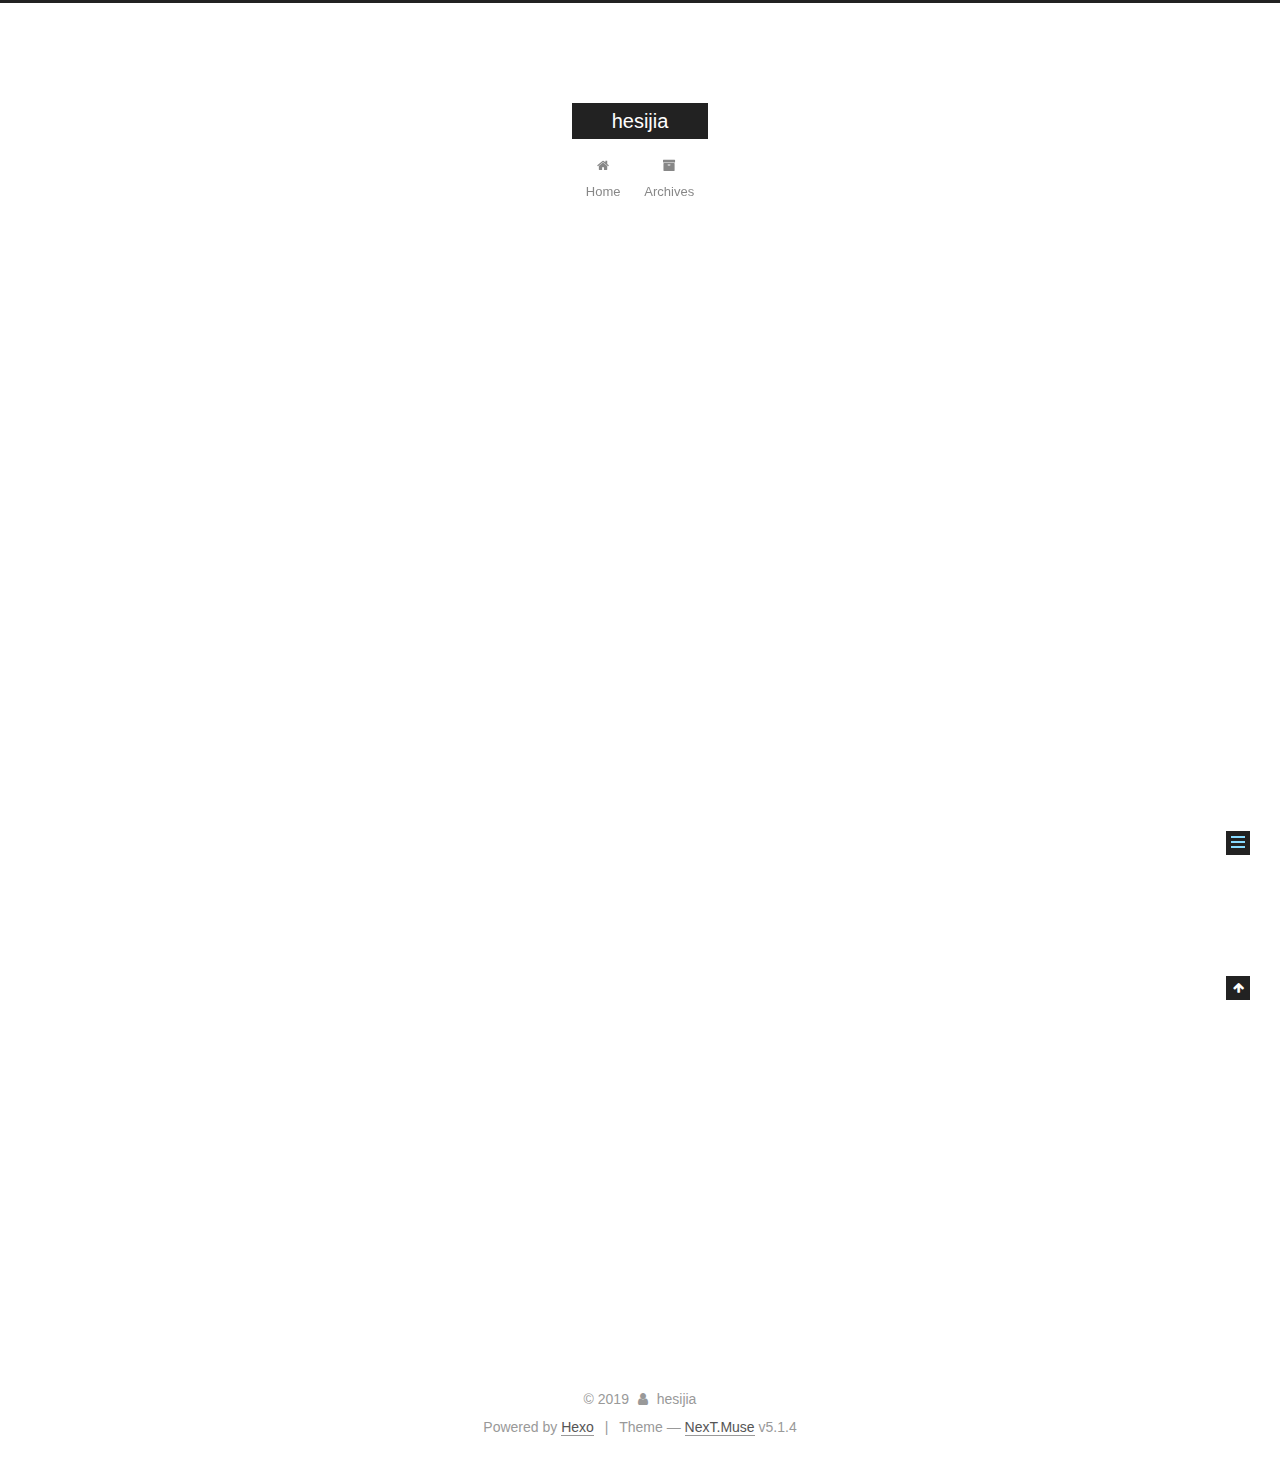
<file: 2019/04/25/hello-world/index.html>
<!DOCTYPE html>



  


<html class="theme-next muse use-motion" lang>
<head><meta name="generator" content="Hexo 3.8.0">
  <meta charset="UTF-8">
<meta http-equiv="X-UA-Compatible" content="IE=edge">
<meta name="viewport" content="width=device-width, initial-scale=1, maximum-scale=1">
<meta name="theme-color" content="#222">









<meta http-equiv="Cache-Control" content="no-transform">
<meta http-equiv="Cache-Control" content="no-siteapp">
















  
  
  <link href="/lib/fancybox/source/jquery.fancybox.css?v=2.1.5" rel="stylesheet" type="text/css">







<link href="/lib/font-awesome/css/font-awesome.min.css?v=4.6.2" rel="stylesheet" type="text/css">

<link href="/css/main.css?v=5.1.4" rel="stylesheet" type="text/css">


  <link rel="apple-touch-icon" sizes="180x180" href="/images/apple-touch-icon-next.png?v=5.1.4">


  <link rel="icon" type="image/png" sizes="32x32" href="/images/favicon-32x32-next.png?v=5.1.4">


  <link rel="icon" type="image/png" sizes="16x16" href="/images/favicon-16x16-next.png?v=5.1.4">


  <link rel="mask-icon" href="/images/logo.svg?v=5.1.4" color="#222">





  <meta name="keywords" content="Hexo, NexT">










<meta name="description" content="Welcome to Hexo! This is your very first post. Check documentation for more info. If you get any problems when using Hexo, you can find the answer in troubleshooting or you can ask me on GitHub. Quick">
<meta property="og:type" content="article">
<meta property="og:title" content="Hello World">
<meta property="og:url" content="http://yoursite.com/2019/04/25/hello-world/index.html">
<meta property="og:site_name" content="hesijia">
<meta property="og:description" content="Welcome to Hexo! This is your very first post. Check documentation for more info. If you get any problems when using Hexo, you can find the answer in troubleshooting or you can ask me on GitHub. Quick">
<meta property="og:locale" content="default">
<meta property="og:updated_time" content="2019-04-25T06:36:08.249Z">
<meta name="twitter:card" content="summary">
<meta name="twitter:title" content="Hello World">
<meta name="twitter:description" content="Welcome to Hexo! This is your very first post. Check documentation for more info. If you get any problems when using Hexo, you can find the answer in troubleshooting or you can ask me on GitHub. Quick">



<script type="text/javascript" id="hexo.configurations">
  var NexT = window.NexT || {};
  var CONFIG = {
    root: '/',
    scheme: 'Muse',
    version: '5.1.4',
    sidebar: {"position":"left","display":"post","offset":12,"b2t":false,"scrollpercent":false,"onmobile":false},
    fancybox: true,
    tabs: true,
    motion: {"enable":true,"async":false,"transition":{"post_block":"fadeIn","post_header":"slideDownIn","post_body":"slideDownIn","coll_header":"slideLeftIn","sidebar":"slideUpIn"}},
    duoshuo: {
      userId: '0',
      author: 'Author'
    },
    algolia: {
      applicationID: '',
      apiKey: '',
      indexName: '',
      hits: {"per_page":10},
      labels: {"input_placeholder":"Search for Posts","hits_empty":"We didn't find any results for the search: ${query}","hits_stats":"${hits} results found in ${time} ms"}
    }
  };
</script>



  <link rel="canonical" href="http://yoursite.com/2019/04/25/hello-world/">





  <title>Hello World | hesijia</title>
  








</head>

<body itemscope itemtype="http://schema.org/WebPage" lang="default">

  
  
    
  

  <div class="container sidebar-position-left page-post-detail">
    <div class="headband"></div>

    <header id="header" class="header" itemscope itemtype="http://schema.org/WPHeader">
      <div class="header-inner"><div class="site-brand-wrapper">
  <div class="site-meta ">
    

    <div class="custom-logo-site-title">
      <a href="/" class="brand" rel="start">
        <span class="logo-line-before"><i></i></span>
        <span class="site-title">hesijia</span>
        <span class="logo-line-after"><i></i></span>
      </a>
    </div>
      
        <p class="site-subtitle"></p>
      
  </div>

  <div class="site-nav-toggle">
    <button>
      <span class="btn-bar"></span>
      <span class="btn-bar"></span>
      <span class="btn-bar"></span>
    </button>
  </div>
</div>

<nav class="site-nav">
  

  
    <ul id="menu" class="menu">
      
        
        <li class="menu-item menu-item-home">
          <a href="/" rel="section">
            
              <i class="menu-item-icon fa fa-fw fa-home"></i> <br>
            
            Home
          </a>
        </li>
      
        
        <li class="menu-item menu-item-archives">
          <a href="/archives/" rel="section">
            
              <i class="menu-item-icon fa fa-fw fa-archive"></i> <br>
            
            Archives
          </a>
        </li>
      

      
    </ul>
  

  
</nav>



 </div>
    </header>

    <main id="main" class="main">
      <div class="main-inner">
        <div class="content-wrap">
          <div id="content" class="content">
            

  <div id="posts" class="posts-expand">
    

  

  
  
  

  <article class="post post-type-normal" itemscope itemtype="http://schema.org/Article">
  
  
  
  <div class="post-block">
    <link itemprop="mainEntityOfPage" href="http://yoursite.com/2019/04/25/hello-world/">

    <span hidden itemprop="author" itemscope itemtype="http://schema.org/Person">
      <meta itemprop="name" content="hesijia">
      <meta itemprop="description" content>
      <meta itemprop="image" content="/images/avatar.gif">
    </span>

    <span hidden itemprop="publisher" itemscope itemtype="http://schema.org/Organization">
      <meta itemprop="name" content="hesijia">
    </span>

    
      <header class="post-header">

        
        
          <h1 class="post-title" itemprop="name headline">Hello World</h1>
        

        <div class="post-meta">
          <span class="post-time">
            
              <span class="post-meta-item-icon">
                <i class="fa fa-calendar-o"></i>
              </span>
              
                <span class="post-meta-item-text">Posted on</span>
              
              <time title="Post created" itemprop="dateCreated datePublished" datetime="2019-04-25T14:36:08+08:00">
                2019-04-25
              </time>
            

            

            
          </span>

          

          
            
          

          
          

          

          

          

        </div>
      </header>
    

    
    
    
    <div class="post-body" itemprop="articleBody">

      
      

      
        <p>Welcome to <a href="https://hexo.io/" target="_blank" rel="noopener">Hexo</a>! This is your very first post. Check <a href="https://hexo.io/docs/" target="_blank" rel="noopener">documentation</a> for more info. If you get any problems when using Hexo, you can find the answer in <a href="https://hexo.io/docs/troubleshooting.html" target="_blank" rel="noopener">troubleshooting</a> or you can ask me on <a href="https://github.com/hexojs/hexo/issues" target="_blank" rel="noopener">GitHub</a>.</p>
<h2 id="Quick-Start"><a href="#Quick-Start" class="headerlink" title="Quick Start"></a>Quick Start</h2><h3 id="Create-a-new-post"><a href="#Create-a-new-post" class="headerlink" title="Create a new post"></a>Create a new post</h3><figure class="highlight bash"><table><tr><td class="gutter"><pre><span class="line">1</span><br></pre></td><td class="code"><pre><span class="line">$ hexo new <span class="string">"My New Post"</span></span><br></pre></td></tr></table></figure>
<p>More info: <a href="https://hexo.io/docs/writing.html" target="_blank" rel="noopener">Writing</a></p>
<h3 id="Run-server"><a href="#Run-server" class="headerlink" title="Run server"></a>Run server</h3><figure class="highlight bash"><table><tr><td class="gutter"><pre><span class="line">1</span><br></pre></td><td class="code"><pre><span class="line">$ hexo server</span><br></pre></td></tr></table></figure>
<p>More info: <a href="https://hexo.io/docs/server.html" target="_blank" rel="noopener">Server</a></p>
<h3 id="Generate-static-files"><a href="#Generate-static-files" class="headerlink" title="Generate static files"></a>Generate static files</h3><figure class="highlight bash"><table><tr><td class="gutter"><pre><span class="line">1</span><br></pre></td><td class="code"><pre><span class="line">$ hexo generate</span><br></pre></td></tr></table></figure>
<p>More info: <a href="https://hexo.io/docs/generating.html" target="_blank" rel="noopener">Generating</a></p>
<h3 id="Deploy-to-remote-sites"><a href="#Deploy-to-remote-sites" class="headerlink" title="Deploy to remote sites"></a>Deploy to remote sites</h3><figure class="highlight bash"><table><tr><td class="gutter"><pre><span class="line">1</span><br></pre></td><td class="code"><pre><span class="line">$ hexo deploy</span><br></pre></td></tr></table></figure>
<p>More info: <a href="https://hexo.io/docs/deployment.html" target="_blank" rel="noopener">Deployment</a></p>

      
    </div>
    
    
    

    

    

    

    <footer class="post-footer">
      

      
      
      

      
        <div class="post-nav">
          <div class="post-nav-next post-nav-item">
            
          </div>

          <span class="post-nav-divider"></span>

          <div class="post-nav-prev post-nav-item">
            
              <a href="/2019/04/25/firstEssay/" rel="prev" title="我的第一篇文章">
                我的第一篇文章 <i class="fa fa-chevron-right"></i>
              </a>
            
          </div>
        </div>
      

      
      
    </footer>
  </div>
  
  
  
  </article>



    <div class="post-spread">
      
    </div>
  </div>


          </div>
          


          

  



        </div>
        
          
  
  <div class="sidebar-toggle">
    <div class="sidebar-toggle-line-wrap">
      <span class="sidebar-toggle-line sidebar-toggle-line-first"></span>
      <span class="sidebar-toggle-line sidebar-toggle-line-middle"></span>
      <span class="sidebar-toggle-line sidebar-toggle-line-last"></span>
    </div>
  </div>

  <aside id="sidebar" class="sidebar">
    
    <div class="sidebar-inner">

      

      
        <ul class="sidebar-nav motion-element">
          <li class="sidebar-nav-toc sidebar-nav-active" data-target="post-toc-wrap">
            Table of Contents
          </li>
          <li class="sidebar-nav-overview" data-target="site-overview-wrap">
            Overview
          </li>
        </ul>
      

      <section class="site-overview-wrap sidebar-panel">
        <div class="site-overview">
          <div class="site-author motion-element" itemprop="author" itemscope itemtype="http://schema.org/Person">
            
              <p class="site-author-name" itemprop="name">hesijia</p>
              <p class="site-description motion-element" itemprop="description"></p>
          </div>

          <nav class="site-state motion-element">

            
              <div class="site-state-item site-state-posts">
              
                <a href="/archives/">
              
                  <span class="site-state-item-count">4</span>
                  <span class="site-state-item-name">posts</span>
                </a>
              </div>
            

            

            

          </nav>

          

          

          
          

          
          

          

        </div>
      </section>

      
      <!--noindex-->
        <section class="post-toc-wrap motion-element sidebar-panel sidebar-panel-active">
          <div class="post-toc">

            
              
            

            
              <div class="post-toc-content"><ol class="nav"><li class="nav-item nav-level-2"><a class="nav-link" href="#Quick-Start"><span class="nav-number">1.</span> <span class="nav-text">Quick Start</span></a><ol class="nav-child"><li class="nav-item nav-level-3"><a class="nav-link" href="#Create-a-new-post"><span class="nav-number">1.1.</span> <span class="nav-text">Create a new post</span></a></li><li class="nav-item nav-level-3"><a class="nav-link" href="#Run-server"><span class="nav-number">1.2.</span> <span class="nav-text">Run server</span></a></li><li class="nav-item nav-level-3"><a class="nav-link" href="#Generate-static-files"><span class="nav-number">1.3.</span> <span class="nav-text">Generate static files</span></a></li><li class="nav-item nav-level-3"><a class="nav-link" href="#Deploy-to-remote-sites"><span class="nav-number">1.4.</span> <span class="nav-text">Deploy to remote sites</span></a></li></ol></li></ol></div>
            

          </div>
        </section>
      <!--/noindex-->
      

      

    </div>
  </aside>


        
      </div>
    </main>

    <footer id="footer" class="footer">
      <div class="footer-inner">
        <div class="copyright">&copy; <span itemprop="copyrightYear">2019</span>
  <span class="with-love">
    <i class="fa fa-user"></i>
  </span>
  <span class="author" itemprop="copyrightHolder">hesijia</span>

  
</div>


  <div class="powered-by">Powered by <a class="theme-link" target="_blank" href="https://hexo.io">Hexo</a></div>



  <span class="post-meta-divider">|</span>



  <div class="theme-info">Theme &mdash; <a class="theme-link" target="_blank" href="https://github.com/iissnan/hexo-theme-next">NexT.Muse</a> v5.1.4</div>




        







        
      </div>
    </footer>

    
      <div class="back-to-top">
        <i class="fa fa-arrow-up"></i>
        
      </div>
    

    

  </div>

  

<script type="text/javascript">
  if (Object.prototype.toString.call(window.Promise) !== '[object Function]') {
    window.Promise = null;
  }
</script>









  












  
  
    <script type="text/javascript" src="/lib/jquery/index.js?v=2.1.3"></script>
  

  
  
    <script type="text/javascript" src="/lib/fastclick/lib/fastclick.min.js?v=1.0.6"></script>
  

  
  
    <script type="text/javascript" src="/lib/jquery_lazyload/jquery.lazyload.js?v=1.9.7"></script>
  

  
  
    <script type="text/javascript" src="/lib/velocity/velocity.min.js?v=1.2.1"></script>
  

  
  
    <script type="text/javascript" src="/lib/velocity/velocity.ui.min.js?v=1.2.1"></script>
  

  
  
    <script type="text/javascript" src="/lib/fancybox/source/jquery.fancybox.pack.js?v=2.1.5"></script>
  


  


  <script type="text/javascript" src="/js/src/utils.js?v=5.1.4"></script>

  <script type="text/javascript" src="/js/src/motion.js?v=5.1.4"></script>



  
  

  
  <script type="text/javascript" src="/js/src/scrollspy.js?v=5.1.4"></script>
<script type="text/javascript" src="/js/src/post-details.js?v=5.1.4"></script>



  


  <script type="text/javascript" src="/js/src/bootstrap.js?v=5.1.4"></script>



  


  




	





  





  












  





  

  

  

  
  

  

  

  

</body>
</html>
</file>
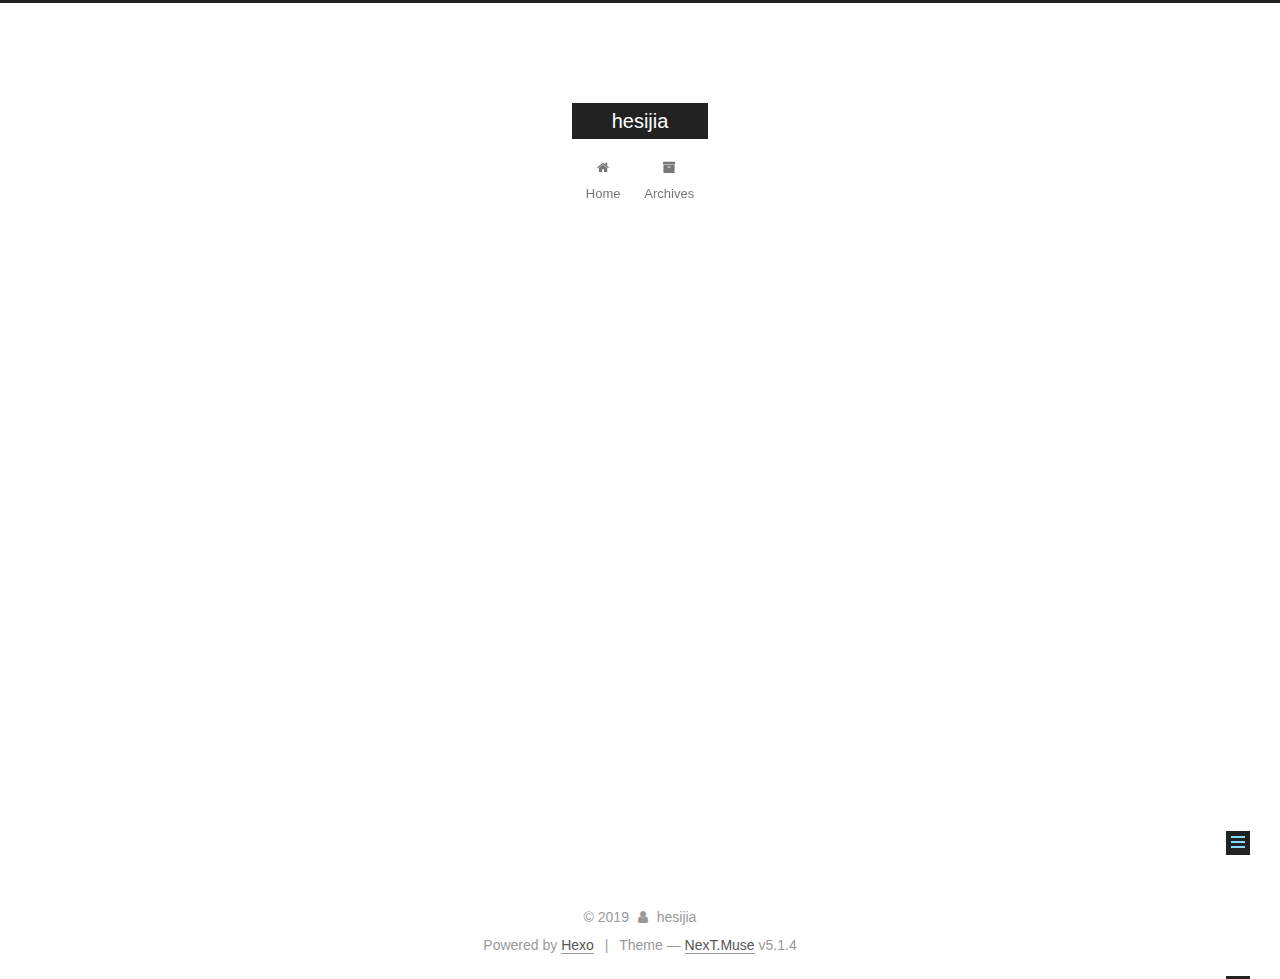
<file: 2019/04/25/npm错误/index.html>
<!DOCTYPE html>



  


<html class="theme-next muse use-motion" lang>
<head><meta name="generator" content="Hexo 3.8.0">
  <meta charset="UTF-8">
<meta http-equiv="X-UA-Compatible" content="IE=edge">
<meta name="viewport" content="width=device-width, initial-scale=1, maximum-scale=1">
<meta name="theme-color" content="#222">









<meta http-equiv="Cache-Control" content="no-transform">
<meta http-equiv="Cache-Control" content="no-siteapp">
















  
  
  <link href="/lib/fancybox/source/jquery.fancybox.css?v=2.1.5" rel="stylesheet" type="text/css">







<link href="/lib/font-awesome/css/font-awesome.min.css?v=4.6.2" rel="stylesheet" type="text/css">

<link href="/css/main.css?v=5.1.4" rel="stylesheet" type="text/css">


  <link rel="apple-touch-icon" sizes="180x180" href="/images/apple-touch-icon-next.png?v=5.1.4">


  <link rel="icon" type="image/png" sizes="32x32" href="/images/favicon-32x32-next.png?v=5.1.4">


  <link rel="icon" type="image/png" sizes="16x16" href="/images/favicon-16x16-next.png?v=5.1.4">


  <link rel="mask-icon" href="/images/logo.svg?v=5.1.4" color="#222">





  <meta name="keywords" content="Hexo, NexT">










<meta name="description" content="失败原因:configure errorgyp ERR! stack Error: EACCES: permission denied, mkdir ‘/usr/local/lib/node_modules/hexo-cli/node_modules/fsevents/build 解决方法:给node安装目录赋予执行权限1$ sudo chown -R `whoami` /usr/local/li">
<meta property="og:type" content="article">
<meta property="og:title" content="npm install xxxx -g 错误">
<meta property="og:url" content="http://yoursite.com/2019/04/25/npm错误/index.html">
<meta property="og:site_name" content="hesijia">
<meta property="og:description" content="失败原因:configure errorgyp ERR! stack Error: EACCES: permission denied, mkdir ‘/usr/local/lib/node_modules/hexo-cli/node_modules/fsevents/build 解决方法:给node安装目录赋予执行权限1$ sudo chown -R `whoami` /usr/local/li">
<meta property="og:locale" content="default">
<meta property="og:updated_time" content="2019-04-25T07:23:45.143Z">
<meta name="twitter:card" content="summary">
<meta name="twitter:title" content="npm install xxxx -g 错误">
<meta name="twitter:description" content="失败原因:configure errorgyp ERR! stack Error: EACCES: permission denied, mkdir ‘/usr/local/lib/node_modules/hexo-cli/node_modules/fsevents/build 解决方法:给node安装目录赋予执行权限1$ sudo chown -R `whoami` /usr/local/li">



<script type="text/javascript" id="hexo.configurations">
  var NexT = window.NexT || {};
  var CONFIG = {
    root: '/',
    scheme: 'Muse',
    version: '5.1.4',
    sidebar: {"position":"left","display":"post","offset":12,"b2t":false,"scrollpercent":false,"onmobile":false},
    fancybox: true,
    tabs: true,
    motion: {"enable":true,"async":false,"transition":{"post_block":"fadeIn","post_header":"slideDownIn","post_body":"slideDownIn","coll_header":"slideLeftIn","sidebar":"slideUpIn"}},
    duoshuo: {
      userId: '0',
      author: 'Author'
    },
    algolia: {
      applicationID: '',
      apiKey: '',
      indexName: '',
      hits: {"per_page":10},
      labels: {"input_placeholder":"Search for Posts","hits_empty":"We didn't find any results for the search: ${query}","hits_stats":"${hits} results found in ${time} ms"}
    }
  };
</script>



  <link rel="canonical" href="http://yoursite.com/2019/04/25/npm错误/">





  <title>npm install xxxx -g 错误 | hesijia</title>
  








</head>

<body itemscope itemtype="http://schema.org/WebPage" lang="default">

  
  
    
  

  <div class="container sidebar-position-left page-post-detail">
    <div class="headband"></div>

    <header id="header" class="header" itemscope itemtype="http://schema.org/WPHeader">
      <div class="header-inner"><div class="site-brand-wrapper">
  <div class="site-meta ">
    

    <div class="custom-logo-site-title">
      <a href="/" class="brand" rel="start">
        <span class="logo-line-before"><i></i></span>
        <span class="site-title">hesijia</span>
        <span class="logo-line-after"><i></i></span>
      </a>
    </div>
      
        <p class="site-subtitle"></p>
      
  </div>

  <div class="site-nav-toggle">
    <button>
      <span class="btn-bar"></span>
      <span class="btn-bar"></span>
      <span class="btn-bar"></span>
    </button>
  </div>
</div>

<nav class="site-nav">
  

  
    <ul id="menu" class="menu">
      
        
        <li class="menu-item menu-item-home">
          <a href="/" rel="section">
            
              <i class="menu-item-icon fa fa-fw fa-home"></i> <br>
            
            Home
          </a>
        </li>
      
        
        <li class="menu-item menu-item-archives">
          <a href="/archives/" rel="section">
            
              <i class="menu-item-icon fa fa-fw fa-archive"></i> <br>
            
            Archives
          </a>
        </li>
      

      
    </ul>
  

  
</nav>



 </div>
    </header>

    <main id="main" class="main">
      <div class="main-inner">
        <div class="content-wrap">
          <div id="content" class="content">
            

  <div id="posts" class="posts-expand">
    

  

  
  
  

  <article class="post post-type-normal" itemscope itemtype="http://schema.org/Article">
  
  
  
  <div class="post-block">
    <link itemprop="mainEntityOfPage" href="http://yoursite.com/2019/04/25/npm错误/">

    <span hidden itemprop="author" itemscope itemtype="http://schema.org/Person">
      <meta itemprop="name" content="hesijia">
      <meta itemprop="description" content>
      <meta itemprop="image" content="/images/avatar.gif">
    </span>

    <span hidden itemprop="publisher" itemscope itemtype="http://schema.org/Organization">
      <meta itemprop="name" content="hesijia">
    </span>

    
      <header class="post-header">

        
        
          <h1 class="post-title" itemprop="name headline">npm install xxxx -g 错误</h1>
        

        <div class="post-meta">
          <span class="post-time">
            
              <span class="post-meta-item-icon">
                <i class="fa fa-calendar-o"></i>
              </span>
              
                <span class="post-meta-item-text">Posted on</span>
              
              <time title="Post created" itemprop="dateCreated datePublished" datetime="2019-04-25T15:19:18+08:00">
                2019-04-25
              </time>
            

            

            
          </span>

          

          
            
          

          
          

          

          

          

        </div>
      </header>
    

    
    
    
    <div class="post-body" itemprop="articleBody">

      
      

      
        <h3 id="失败原因"><a href="#失败原因" class="headerlink" title="失败原因:"></a>失败原因:</h3><p>configure error<br>gyp ERR! stack Error: EACCES: permission denied, mkdir ‘/usr/local/lib/node_modules/hexo-cli/node_modules/fsevents/build</p>
<h3 id="解决方法"><a href="#解决方法" class="headerlink" title="解决方法:"></a>解决方法:</h3><p>给node安装目录赋予执行权限<br><figure class="highlight plain"><table><tr><td class="gutter"><pre><span class="line">1</span><br></pre></td><td class="code"><pre><span class="line">$ sudo chown -R `whoami` /usr/local/lib/node_modules</span><br></pre></td></tr></table></figure></p>

      
    </div>
    
    
    

    

    

    

    <footer class="post-footer">
      

      
      
      

      
        <div class="post-nav">
          <div class="post-nav-next post-nav-item">
            
              <a href="/2019/04/25/second/" rel="next" title="第二篇文章">
                <i class="fa fa-chevron-left"></i> 第二篇文章
              </a>
            
          </div>

          <span class="post-nav-divider"></span>

          <div class="post-nav-prev post-nav-item">
            
          </div>
        </div>
      

      
      
    </footer>
  </div>
  
  
  
  </article>



    <div class="post-spread">
      
    </div>
  </div>


          </div>
          


          

  



        </div>
        
          
  
  <div class="sidebar-toggle">
    <div class="sidebar-toggle-line-wrap">
      <span class="sidebar-toggle-line sidebar-toggle-line-first"></span>
      <span class="sidebar-toggle-line sidebar-toggle-line-middle"></span>
      <span class="sidebar-toggle-line sidebar-toggle-line-last"></span>
    </div>
  </div>

  <aside id="sidebar" class="sidebar">
    
    <div class="sidebar-inner">

      

      
        <ul class="sidebar-nav motion-element">
          <li class="sidebar-nav-toc sidebar-nav-active" data-target="post-toc-wrap">
            Table of Contents
          </li>
          <li class="sidebar-nav-overview" data-target="site-overview-wrap">
            Overview
          </li>
        </ul>
      

      <section class="site-overview-wrap sidebar-panel">
        <div class="site-overview">
          <div class="site-author motion-element" itemprop="author" itemscope itemtype="http://schema.org/Person">
            
              <p class="site-author-name" itemprop="name">hesijia</p>
              <p class="site-description motion-element" itemprop="description"></p>
          </div>

          <nav class="site-state motion-element">

            
              <div class="site-state-item site-state-posts">
              
                <a href="/archives/">
              
                  <span class="site-state-item-count">4</span>
                  <span class="site-state-item-name">posts</span>
                </a>
              </div>
            

            

            

          </nav>

          

          

          
          

          
          

          

        </div>
      </section>

      
      <!--noindex-->
        <section class="post-toc-wrap motion-element sidebar-panel sidebar-panel-active">
          <div class="post-toc">

            
              
            

            
              <div class="post-toc-content"><ol class="nav"><li class="nav-item nav-level-3"><a class="nav-link" href="#失败原因"><span class="nav-number">1.</span> <span class="nav-text">失败原因:</span></a></li><li class="nav-item nav-level-3"><a class="nav-link" href="#解决方法"><span class="nav-number">2.</span> <span class="nav-text">解决方法:</span></a></li></ol></div>
            

          </div>
        </section>
      <!--/noindex-->
      

      

    </div>
  </aside>


        
      </div>
    </main>

    <footer id="footer" class="footer">
      <div class="footer-inner">
        <div class="copyright">&copy; <span itemprop="copyrightYear">2019</span>
  <span class="with-love">
    <i class="fa fa-user"></i>
  </span>
  <span class="author" itemprop="copyrightHolder">hesijia</span>

  
</div>


  <div class="powered-by">Powered by <a class="theme-link" target="_blank" href="https://hexo.io">Hexo</a></div>



  <span class="post-meta-divider">|</span>



  <div class="theme-info">Theme &mdash; <a class="theme-link" target="_blank" href="https://github.com/iissnan/hexo-theme-next">NexT.Muse</a> v5.1.4</div>




        







        
      </div>
    </footer>

    
      <div class="back-to-top">
        <i class="fa fa-arrow-up"></i>
        
      </div>
    

    

  </div>

  

<script type="text/javascript">
  if (Object.prototype.toString.call(window.Promise) !== '[object Function]') {
    window.Promise = null;
  }
</script>









  












  
  
    <script type="text/javascript" src="/lib/jquery/index.js?v=2.1.3"></script>
  

  
  
    <script type="text/javascript" src="/lib/fastclick/lib/fastclick.min.js?v=1.0.6"></script>
  

  
  
    <script type="text/javascript" src="/lib/jquery_lazyload/jquery.lazyload.js?v=1.9.7"></script>
  

  
  
    <script type="text/javascript" src="/lib/velocity/velocity.min.js?v=1.2.1"></script>
  

  
  
    <script type="text/javascript" src="/lib/velocity/velocity.ui.min.js?v=1.2.1"></script>
  

  
  
    <script type="text/javascript" src="/lib/fancybox/source/jquery.fancybox.pack.js?v=2.1.5"></script>
  


  


  <script type="text/javascript" src="/js/src/utils.js?v=5.1.4"></script>

  <script type="text/javascript" src="/js/src/motion.js?v=5.1.4"></script>



  
  

  
  <script type="text/javascript" src="/js/src/scrollspy.js?v=5.1.4"></script>
<script type="text/javascript" src="/js/src/post-details.js?v=5.1.4"></script>



  


  <script type="text/javascript" src="/js/src/bootstrap.js?v=5.1.4"></script>



  


  




	





  





  












  





  

  

  

  
  

  

  

  

</body>
</html>
</file>
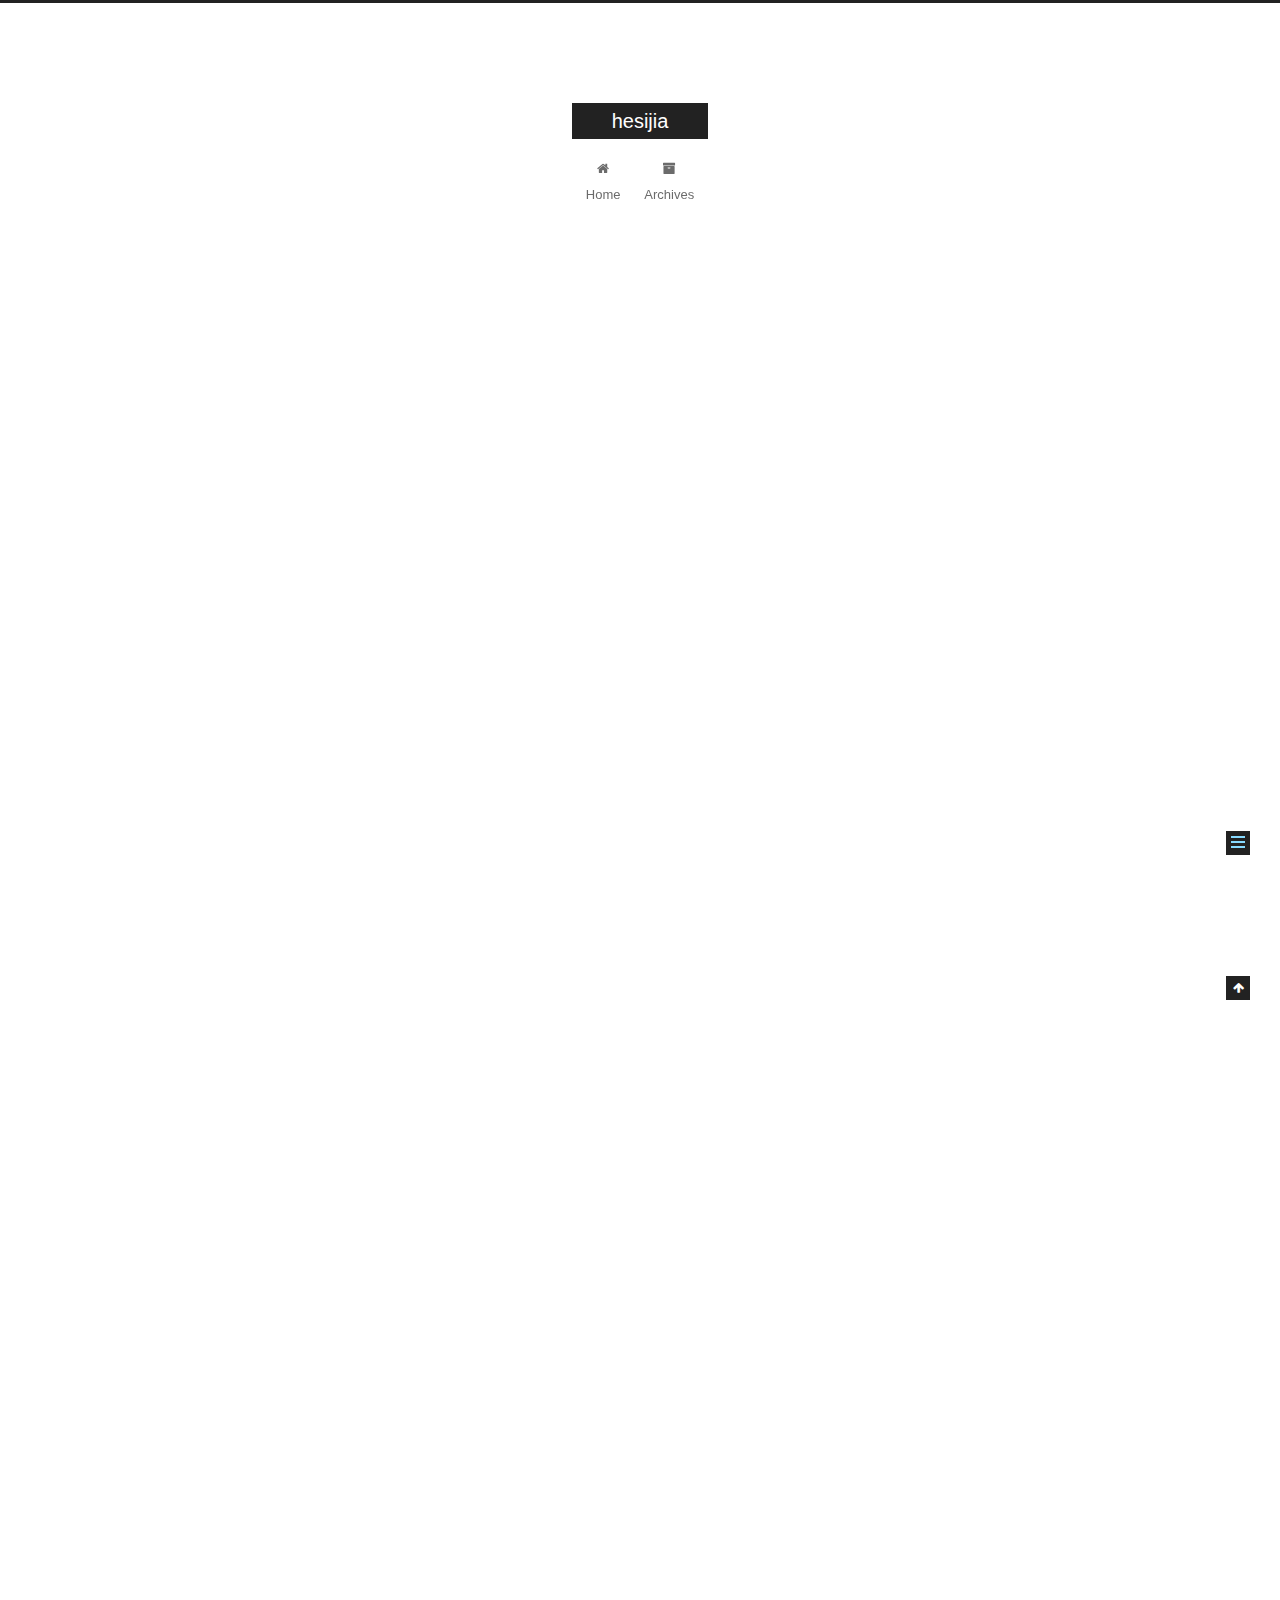
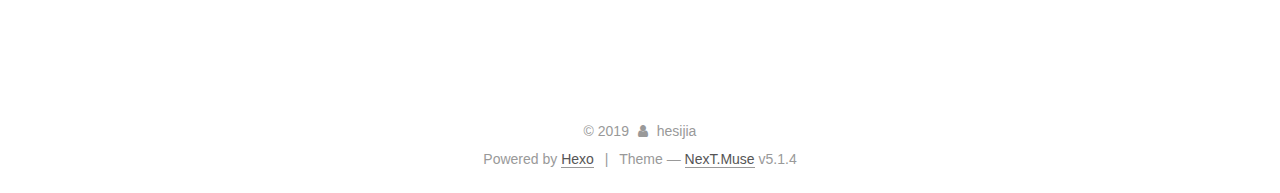
<file: 2019/04/25/second/index.html>
<!DOCTYPE html>



  


<html class="theme-next muse use-motion" lang>
<head><meta name="generator" content="Hexo 3.8.0">
  <meta charset="UTF-8">
<meta http-equiv="X-UA-Compatible" content="IE=edge">
<meta name="viewport" content="width=device-width, initial-scale=1, maximum-scale=1">
<meta name="theme-color" content="#222">









<meta http-equiv="Cache-Control" content="no-transform">
<meta http-equiv="Cache-Control" content="no-siteapp">
















  
  
  <link href="/lib/fancybox/source/jquery.fancybox.css?v=2.1.5" rel="stylesheet" type="text/css">







<link href="/lib/font-awesome/css/font-awesome.min.css?v=4.6.2" rel="stylesheet" type="text/css">

<link href="/css/main.css?v=5.1.4" rel="stylesheet" type="text/css">


  <link rel="apple-touch-icon" sizes="180x180" href="/images/apple-touch-icon-next.png?v=5.1.4">


  <link rel="icon" type="image/png" sizes="32x32" href="/images/favicon-32x32-next.png?v=5.1.4">


  <link rel="icon" type="image/png" sizes="16x16" href="/images/favicon-16x16-next.png?v=5.1.4">


  <link rel="mask-icon" href="/images/logo.svg?v=5.1.4" color="#222">





  <meta name="keywords" content="Hexo, NexT">










<meta name="description" content="👏  欢迎使用 Gridea ！✍️  Gridea 一个静态博客写作客户端。你可以用它来记录你的生活、心情、知识、笔记、创意… …​">
<meta property="og:type" content="article">
<meta property="og:title" content="第二篇文章">
<meta property="og:url" content="http://yoursite.com/2019/04/25/second/index.html">
<meta property="og:site_name" content="hesijia">
<meta property="og:description" content="👏  欢迎使用 Gridea ！✍️  Gridea 一个静态博客写作客户端。你可以用它来记录你的生活、心情、知识、笔记、创意… …​">
<meta property="og:locale" content="default">
<meta property="og:updated_time" content="2019-04-25T07:02:41.793Z">
<meta name="twitter:card" content="summary">
<meta name="twitter:title" content="第二篇文章">
<meta name="twitter:description" content="👏  欢迎使用 Gridea ！✍️  Gridea 一个静态博客写作客户端。你可以用它来记录你的生活、心情、知识、笔记、创意… …​">



<script type="text/javascript" id="hexo.configurations">
  var NexT = window.NexT || {};
  var CONFIG = {
    root: '/',
    scheme: 'Muse',
    version: '5.1.4',
    sidebar: {"position":"left","display":"post","offset":12,"b2t":false,"scrollpercent":false,"onmobile":false},
    fancybox: true,
    tabs: true,
    motion: {"enable":true,"async":false,"transition":{"post_block":"fadeIn","post_header":"slideDownIn","post_body":"slideDownIn","coll_header":"slideLeftIn","sidebar":"slideUpIn"}},
    duoshuo: {
      userId: '0',
      author: 'Author'
    },
    algolia: {
      applicationID: '',
      apiKey: '',
      indexName: '',
      hits: {"per_page":10},
      labels: {"input_placeholder":"Search for Posts","hits_empty":"We didn't find any results for the search: ${query}","hits_stats":"${hits} results found in ${time} ms"}
    }
  };
</script>



  <link rel="canonical" href="http://yoursite.com/2019/04/25/second/">





  <title>第二篇文章 | hesijia</title>
  








</head>

<body itemscope itemtype="http://schema.org/WebPage" lang="default">

  
  
    
  

  <div class="container sidebar-position-left page-post-detail">
    <div class="headband"></div>

    <header id="header" class="header" itemscope itemtype="http://schema.org/WPHeader">
      <div class="header-inner"><div class="site-brand-wrapper">
  <div class="site-meta ">
    

    <div class="custom-logo-site-title">
      <a href="/" class="brand" rel="start">
        <span class="logo-line-before"><i></i></span>
        <span class="site-title">hesijia</span>
        <span class="logo-line-after"><i></i></span>
      </a>
    </div>
      
        <p class="site-subtitle"></p>
      
  </div>

  <div class="site-nav-toggle">
    <button>
      <span class="btn-bar"></span>
      <span class="btn-bar"></span>
      <span class="btn-bar"></span>
    </button>
  </div>
</div>

<nav class="site-nav">
  

  
    <ul id="menu" class="menu">
      
        
        <li class="menu-item menu-item-home">
          <a href="/" rel="section">
            
              <i class="menu-item-icon fa fa-fw fa-home"></i> <br>
            
            Home
          </a>
        </li>
      
        
        <li class="menu-item menu-item-archives">
          <a href="/archives/" rel="section">
            
              <i class="menu-item-icon fa fa-fw fa-archive"></i> <br>
            
            Archives
          </a>
        </li>
      

      
    </ul>
  

  
</nav>



 </div>
    </header>

    <main id="main" class="main">
      <div class="main-inner">
        <div class="content-wrap">
          <div id="content" class="content">
            

  <div id="posts" class="posts-expand">
    

  

  
  
  

  <article class="post post-type-normal" itemscope itemtype="http://schema.org/Article">
  
  
  
  <div class="post-block">
    <link itemprop="mainEntityOfPage" href="http://yoursite.com/2019/04/25/second/">

    <span hidden itemprop="author" itemscope itemtype="http://schema.org/Person">
      <meta itemprop="name" content="hesijia">
      <meta itemprop="description" content>
      <meta itemprop="image" content="/images/avatar.gif">
    </span>

    <span hidden itemprop="publisher" itemscope itemtype="http://schema.org/Organization">
      <meta itemprop="name" content="hesijia">
    </span>

    
      <header class="post-header">

        
        
          <h1 class="post-title" itemprop="name headline">第二篇文章</h1>
        

        <div class="post-meta">
          <span class="post-time">
            
              <span class="post-meta-item-icon">
                <i class="fa fa-calendar-o"></i>
              </span>
              
                <span class="post-meta-item-text">Posted on</span>
              
              <time title="Post created" itemprop="dateCreated datePublished" datetime="2019-04-25T15:02:01+08:00">
                2019-04-25
              </time>
            

            

            
          </span>

          

          
            
          

          
          

          

          

          

        </div>
      </header>
    

    
    
    
    <div class="post-body" itemprop="articleBody">

      
      

      
        <p>👏  欢迎使用 <strong>Gridea</strong> ！<br>✍️  <strong>Gridea</strong> 一个静态博客写作客户端。你可以用它来记录你的生活、心情、知识、笔记、创意… …<br>​<br><a id="more"></a><br>​<br><a href="https://github.com/getgridea/gridea" target="_blank" rel="noopener">Github</a><br><a href="http://hvenotes.fehey.com/" target="_blank" rel="noopener">Gridea 主页</a><br><a href="http://fehey.com/" target="_blank" rel="noopener">示例网站</a><br>​</p>
<h2 id="特性👇"><a href="#特性👇" class="headerlink" title="特性👇"></a>特性👇</h2><p>📝  你可以使用最酷的 <strong>Markdown</strong> 语法，进行快速创作<br>​<br>🌉  你可以给文章配上精美的封面图和在文章任意位置插入图片<br>​<br>🏷️  你可以对文章进行标签分组<br>​<br>📋  你可以自定义菜单，甚至可以创建外部链接菜单<br>​<br>💻  你可以在 <strong>𝖶𝗂𝗇𝖽𝗈𝗐𝗌</strong> 或 <strong>𝖬𝖺𝖼𝖮𝖲</strong> 设备上使用此客户端<br>​<br>🌎  你可以使用 <strong>𝖦𝗂𝗍𝗁𝗎𝖻 𝖯𝖺𝗀𝖾𝗌</strong> 或 <strong>Coding Pages</strong> 向世界展示，未来将支持更多平台<br>​<br>💬  你可以进行简单的配置，接入 <a href="https://github.com/gitalk/gitalk" target="_blank" rel="noopener">Gitalk</a> 或 <a href="https://github.com/SukkaW/DisqusJS" target="_blank" rel="noopener">DisqusJS</a> 评论系统<br>​<br>🇬🇧  你可以使用<strong>中文简体</strong>或<strong>英语</strong><br>​<br>🌁  你可以任意使用应用内默认主题或任意第三方主题，强大的主题自定义能力<br>​<br>🖥  你可以自定义源文件夹，利用 OneDrive、百度网盘、iCloud、Dropbox 等进行多设备同步<br>​<br>🌱 当然 <strong>Gridea</strong> 还很年轻，有很多不足，但请相信，它会不停向前🏃<br>​<br>未来，它一定会成为你离不开的伙伴<br>​<br>尽情发挥你的才华吧！<br>​<br>😘 Enjoy~<br>​</p>

      
    </div>
    
    
    

    

    

    

    <footer class="post-footer">
      

      
      
      

      
        <div class="post-nav">
          <div class="post-nav-next post-nav-item">
            
              <a href="/2019/04/25/firstEssay/" rel="next" title="我的第一篇文章">
                <i class="fa fa-chevron-left"></i> 我的第一篇文章
              </a>
            
          </div>

          <span class="post-nav-divider"></span>

          <div class="post-nav-prev post-nav-item">
            
              <a href="/2019/04/25/npm错误/" rel="prev" title="npm install xxxx -g 错误">
                npm install xxxx -g 错误 <i class="fa fa-chevron-right"></i>
              </a>
            
          </div>
        </div>
      

      
      
    </footer>
  </div>
  
  
  
  </article>



    <div class="post-spread">
      
    </div>
  </div>


          </div>
          


          

  



        </div>
        
          
  
  <div class="sidebar-toggle">
    <div class="sidebar-toggle-line-wrap">
      <span class="sidebar-toggle-line sidebar-toggle-line-first"></span>
      <span class="sidebar-toggle-line sidebar-toggle-line-middle"></span>
      <span class="sidebar-toggle-line sidebar-toggle-line-last"></span>
    </div>
  </div>

  <aside id="sidebar" class="sidebar">
    
    <div class="sidebar-inner">

      

      
        <ul class="sidebar-nav motion-element">
          <li class="sidebar-nav-toc sidebar-nav-active" data-target="post-toc-wrap">
            Table of Contents
          </li>
          <li class="sidebar-nav-overview" data-target="site-overview-wrap">
            Overview
          </li>
        </ul>
      

      <section class="site-overview-wrap sidebar-panel">
        <div class="site-overview">
          <div class="site-author motion-element" itemprop="author" itemscope itemtype="http://schema.org/Person">
            
              <p class="site-author-name" itemprop="name">hesijia</p>
              <p class="site-description motion-element" itemprop="description"></p>
          </div>

          <nav class="site-state motion-element">

            
              <div class="site-state-item site-state-posts">
              
                <a href="/archives/">
              
                  <span class="site-state-item-count">4</span>
                  <span class="site-state-item-name">posts</span>
                </a>
              </div>
            

            

            

          </nav>

          

          

          
          

          
          

          

        </div>
      </section>

      
      <!--noindex-->
        <section class="post-toc-wrap motion-element sidebar-panel sidebar-panel-active">
          <div class="post-toc">

            
              
            

            
              <div class="post-toc-content"><ol class="nav"><li class="nav-item nav-level-2"><a class="nav-link" href="#特性👇"><span class="nav-number">1.</span> <span class="nav-text">特性👇</span></a></li></ol></div>
            

          </div>
        </section>
      <!--/noindex-->
      

      

    </div>
  </aside>


        
      </div>
    </main>

    <footer id="footer" class="footer">
      <div class="footer-inner">
        <div class="copyright">&copy; <span itemprop="copyrightYear">2019</span>
  <span class="with-love">
    <i class="fa fa-user"></i>
  </span>
  <span class="author" itemprop="copyrightHolder">hesijia</span>

  
</div>


  <div class="powered-by">Powered by <a class="theme-link" target="_blank" href="https://hexo.io">Hexo</a></div>



  <span class="post-meta-divider">|</span>



  <div class="theme-info">Theme &mdash; <a class="theme-link" target="_blank" href="https://github.com/iissnan/hexo-theme-next">NexT.Muse</a> v5.1.4</div>




        







        
      </div>
    </footer>

    
      <div class="back-to-top">
        <i class="fa fa-arrow-up"></i>
        
      </div>
    

    

  </div>

  

<script type="text/javascript">
  if (Object.prototype.toString.call(window.Promise) !== '[object Function]') {
    window.Promise = null;
  }
</script>









  












  
  
    <script type="text/javascript" src="/lib/jquery/index.js?v=2.1.3"></script>
  

  
  
    <script type="text/javascript" src="/lib/fastclick/lib/fastclick.min.js?v=1.0.6"></script>
  

  
  
    <script type="text/javascript" src="/lib/jquery_lazyload/jquery.lazyload.js?v=1.9.7"></script>
  

  
  
    <script type="text/javascript" src="/lib/velocity/velocity.min.js?v=1.2.1"></script>
  

  
  
    <script type="text/javascript" src="/lib/velocity/velocity.ui.min.js?v=1.2.1"></script>
  

  
  
    <script type="text/javascript" src="/lib/fancybox/source/jquery.fancybox.pack.js?v=2.1.5"></script>
  


  


  <script type="text/javascript" src="/js/src/utils.js?v=5.1.4"></script>

  <script type="text/javascript" src="/js/src/motion.js?v=5.1.4"></script>



  
  

  
  <script type="text/javascript" src="/js/src/scrollspy.js?v=5.1.4"></script>
<script type="text/javascript" src="/js/src/post-details.js?v=5.1.4"></script>



  


  <script type="text/javascript" src="/js/src/bootstrap.js?v=5.1.4"></script>



  


  




	





  





  












  





  

  

  

  
  

  

  

  

</body>
</html>
</file>
<file: css/main.css>
/* normalize.css v3.0.2 | MIT License | git.io/normalize */
html {
  font-family: sans-serif; /* 1 */
  -ms-text-size-adjust: 100%; /* 2 */
  -webkit-text-size-adjust: 100%; /* 2 */
}
body {
  margin: 0;
}
article,
aside,
details,
figcaption,
figure,
footer,
header,
hgroup,
main,
menu,
nav,
section,
summary {
  display: block;
}
audio,
canvas,
progress,
video {
  display: inline-block; /* 1 */
  vertical-align: baseline; /* 2 */
}
audio:not([controls]) {
  display: none;
  height: 0;
}
[hidden],
template {
  display: none;
}
a {
  background-color: transparent;
}
a:active,
a:hover {
  outline: 0;
}
abbr[title] {
  border-bottom: 1px dotted;
}
b,
strong {
  font-weight: bold;
}
dfn {
  font-style: italic;
}
h1 {
  font-size: 2em;
  margin: 0.67em 0;
}
mark {
  background: #ff0;
  color: #000;
}
small {
  font-size: 80%;
}
sub,
sup {
  font-size: 75%;
  line-height: 0;
  position: relative;
  vertical-align: baseline;
}
sup {
  top: -0.5em;
}
sub {
  bottom: -0.25em;
}
img {
  border: 0;
}
svg:not(:root) {
  overflow: hidden;
}
figure {
  margin: 1em 40px;
}
hr {
  -moz-box-sizing: content-box;
  box-sizing: content-box;
  height: 0;
}
pre {
  overflow: auto;
}
code,
kbd,
pre,
samp {
  font-family: monospace, monospace;
  font-size: 1em;
}
button,
input,
optgroup,
select,
textarea {
  color: inherit; /* 1 */
  font: inherit; /* 2 */
  margin: 0; /* 3 */
}
button {
  overflow: visible;
}
button,
select {
  text-transform: none;
}
button,
html input[type="button"],
input[type="reset"],
input[type="submit"] {
  -webkit-appearance: button; /* 2 */
  cursor: pointer; /* 3 */
}
button[disabled],
html input[disabled] {
  cursor: default;
}
button::-moz-focus-inner,
input::-moz-focus-inner {
  border: 0;
  padding: 0;
}
input {
  line-height: normal;
}
input[type="checkbox"],
input[type="radio"] {
  box-sizing: border-box; /* 1 */
  padding: 0; /* 2 */
}
input[type="number"]::-webkit-inner-spin-button,
input[type="number"]::-webkit-outer-spin-button {
  height: auto;
}
input[type="search"] {
  -webkit-appearance: textfield; /* 1 */
  -moz-box-sizing: content-box;
  -webkit-box-sizing: content-box; /* 2 */
  box-sizing: content-box;
}
input[type="search"]::-webkit-search-cancel-button,
input[type="search"]::-webkit-search-decoration {
  -webkit-appearance: none;
}
fieldset {
  border: 1px solid #c0c0c0;
  margin: 0 2px;
  padding: 0.35em 0.625em 0.75em;
}
legend {
  border: 0; /* 1 */
  padding: 0; /* 2 */
}
textarea {
  overflow: auto;
}
optgroup {
  font-weight: bold;
}
table {
  border-collapse: collapse;
  border-spacing: 0;
}
td,
th {
  padding: 0;
}
::selection {
  background: #262a30;
  color: #fff;
}
body {
  position: relative;
  font-family: 'Lato', "PingFang SC", "Microsoft YaHei", sans-serif;
  font-size: 14px;
  line-height: 2;
  color: #555;
  background: #fff;
}
@media (max-width: 767px) {
  body {
    padding-right: 0 !important;
  }
}
@media (min-width: 768px) and (max-width: 991px) {
  body {
    padding-right: 0 !important;
  }
}
@media (min-width: 1600px) {
  body {
    font-size: 16px;
  }
}
h1,
h2,
h3,
h4,
h5,
h6 {
  margin: 0;
  padding: 0;
  font-weight: bold;
  line-height: 1.5;
  font-family: 'Lato', "PingFang SC", "Microsoft YaHei", sans-serif;
}
h2,
h3,
h4,
h5,
h6 {
  margin: 20px 0 15px;
}
h1 {
  font-size: 22px;
}
@media (max-width: 767px) {
  h1 {
    font-size: 18px;
  }
}
h2 {
  font-size: 20px;
}
@media (max-width: 767px) {
  h2 {
    font-size: 16px;
  }
}
h3 {
  font-size: 18px;
}
@media (max-width: 767px) {
  h3 {
    font-size: 14px;
  }
}
h4 {
  font-size: 16px;
}
@media (max-width: 767px) {
  h4 {
    font-size: 12px;
  }
}
h5 {
  font-size: 14px;
}
@media (max-width: 767px) {
  h5 {
    font-size: 10px;
  }
}
h6 {
  font-size: 12px;
}
@media (max-width: 767px) {
  h6 {
    font-size: 8px;
  }
}
p {
  margin: 0 0 20px 0;
}
a {
  color: #555;
  text-decoration: none;
  outline: none;
  border-bottom: 1px solid #999;
  word-wrap: break-word;
}
a:hover {
  color: #222;
  border-bottom-color: #222;
}
blockquote {
  margin: 0;
  padding: 0;
}
img {
  display: block;
  margin: auto;
  max-width: 100%;
  height: auto;
}
hr {
  margin: 40px 0;
  height: 3px;
  border: none;
  background-color: #ddd;
  background-image: repeating-linear-gradient(-45deg, #fff, #fff 4px, transparent 4px, transparent 8px);
}
blockquote {
  padding: 0 15px;
  color: #666;
  border-left: 4px solid #ddd;
}
blockquote cite::before {
  content: "-";
  padding: 0 5px;
}
dt {
  font-weight: 700;
}
dd {
  margin: 0;
  padding: 0;
}
kbd {
  border: 1px solid #ccc;
  border-radius: 0.2em;
  box-shadow: 0.1em 0.1em 0.2em rgba(0,0,0,0.1);
  background-color: #f9f9f9;
  font-family: inherit;
  background-image: -webkit-linear-gradient(top, #eee, #fff, #eee);
  padding: 0.1em 0.3em;
  white-space: nowrap;
}
.text-left {
  text-align: left;
}
.text-center {
  text-align: center;
}
.text-right {
  text-align: right;
}
.text-justify {
  text-align: justify;
}
.text-nowrap {
  white-space: nowrap;
}
.text-lowercase {
  text-transform: lowercase;
}
.text-uppercase {
  text-transform: uppercase;
}
.text-capitalize {
  text-transform: capitalize;
}
.center-block {
  display: block;
  margin-left: auto;
  margin-right: auto;
}
.clearfix:before,
.clearfix:after {
  content: " ";
  display: table;
}
.clearfix:after {
  clear: both;
}
.pullquote {
  width: 45%;
}
.pullquote.left {
  float: left;
  margin-left: 5px;
  margin-right: 10px;
}
.pullquote.right {
  float: right;
  margin-left: 10px;
  margin-right: 5px;
}
.affix.affix.affix {
  position: fixed;
}
.translation {
  margin-top: -20px;
  font-size: 14px;
  color: #999;
}
.scrollbar-measure {
  width: 100px;
  height: 100px;
  overflow: scroll;
  position: absolute;
  top: -9999px;
}
.use-motion .motion-element {
  opacity: 0;
}
table {
  margin: 20px 0;
  width: 100%;
  border-collapse: collapse;
  border-spacing: 0;
  border: 1px solid #ddd;
  font-size: 14px;
  table-layout: fixed;
  word-wrap: break-all;
}
table>tbody>tr:nth-of-type(odd) {
  background-color: #f9f9f9;
}
table>tbody>tr:hover {
  background-color: #f5f5f5;
}
caption,
th,
td {
  padding: 8px;
  text-align: left;
  vertical-align: middle;
  font-weight: normal;
}
th,
td {
  border-bottom: 3px solid #ddd;
  border-right: 1px solid #eee;
}
th {
  padding-bottom: 10px;
  font-weight: 700;
}
td {
  border-bottom-width: 1px;
}
html,
body {
  height: 100%;
}
.container {
  position: relative;
  min-height: 100%;
}
.header-inner {
  margin: 0 auto;
  padding: 100px 0 70px;
  width: 700px;
}
@media (min-width: 1600px) {
  .container .header-inner {
    width: 900px;
  }
}
.main {
  padding-bottom: 150px;
}
.main-inner {
  margin: 0 auto;
  width: 700px;
}
@media (min-width: 1600px) {
  .container .main-inner {
    width: 900px;
  }
}
.footer {
  position: absolute;
  left: 0;
  bottom: 0;
  width: 100%;
  min-height: 50px;
}
.footer-inner {
  box-sizing: border-box;
  margin: 20px auto;
  width: 700px;
}
@media (min-width: 1600px) {
  .container .footer-inner {
    width: 900px;
  }
}
pre,
.highlight {
  overflow: auto;
  margin: 20px 0;
  padding: 0;
  font-size: 13px;
  color: #4d4d4c;
  background: #f7f7f7;
  line-height: 1.6;
}
pre,
code {
  font-family: consolas, Menlo, "PingFang SC", "Microsoft YaHei", monospace;
}
code {
  padding: 2px 4px;
  word-wrap: break-word;
  color: #555;
  background: #eee;
  border-radius: 3px;
  font-size: 13px;
}
pre {
  padding: 10px;
}
pre code {
  padding: 0;
  color: #4d4d4c;
  background: none;
  text-shadow: none;
}
.highlight {
  border-radius: 1px;
}
.highlight pre {
  border: none;
  margin: 0;
  padding: 10px 0;
}
.highlight table {
  margin: 0;
  width: auto;
  border: none;
}
.highlight td {
  border: none;
  padding: 0;
}
.highlight figcaption {
  font-size: 1em;
  color: #4d4d4c;
  line-height: 1em;
  margin-bottom: 1em;
}
.highlight figcaption:before,
.highlight figcaption:after {
  content: " ";
  display: table;
}
.highlight figcaption:after {
  clear: both;
}
.highlight figcaption a {
  float: right;
  color: #4d4d4c;
}
.highlight figcaption a:hover {
  border-bottom-color: #4d4d4c;
}
.highlight .gutter pre {
  padding-left: 10px;
  padding-right: 10px;
  color: #869194;
  text-align: right;
  background-color: #eff2f3;
}
.highlight .code pre {
  width: 100%;
  padding-left: 10px;
  padding-right: 10px;
  background-color: #f7f7f7;
}
.highlight .line {
  height: 20px;
}
.gutter {
  -webkit-user-select: none;
  -moz-user-select: none;
  -ms-user-select: none;
  user-select: none;
}
.gist table {
  width: auto;
}
.gist table td {
  border: none;
}
pre .deletion {
  background: #fdd;
}
pre .addition {
  background: #dfd;
}
pre .meta {
  color: #8959a8;
}
pre .comment {
  color: #8e908c;
}
pre .variable,
pre .attribute,
pre .tag,
pre .regexp,
pre .ruby .constant,
pre .xml .tag .title,
pre .xml .pi,
pre .xml .doctype,
pre .html .doctype,
pre .css .id,
pre .css .class,
pre .css .pseudo {
  color: #c82829;
}
pre .number,
pre .preprocessor,
pre .built_in,
pre .literal,
pre .params,
pre .constant,
pre .command {
  color: #f5871f;
}
pre .ruby .class .title,
pre .css .rules .attribute,
pre .string,
pre .value,
pre .inheritance,
pre .header,
pre .ruby .symbol,
pre .xml .cdata,
pre .special,
pre .number,
pre .formula {
  color: #718c00;
}
pre .title,
pre .css .hexcolor {
  color: #3e999f;
}
pre .function,
pre .python .decorator,
pre .python .title,
pre .ruby .function .title,
pre .ruby .title .keyword,
pre .perl .sub,
pre .javascript .title,
pre .coffeescript .title {
  color: #4271ae;
}
pre .keyword,
pre .javascript .function {
  color: #8959a8;
}
.full-image.full-image.full-image.full-image {
  border: none;
  max-width: 100%;
  width: auto;
  margin: 20px auto 25px;
}
@media (min-width: 992px) {
  .full-image.full-image.full-image.full-image {
    max-width: none;
    width: 110%;
    margin: 25px -5%;
  }
}
.blockquote-center,
.page-home .post-type-quote blockquote,
.page-post-detail .post-type-quote blockquote {
  position: relative;
  margin: 40px 0;
  padding: 0;
  border-left: none;
  text-align: center;
}
.blockquote-center::before,
.page-home .post-type-quote blockquote::before,
.page-post-detail .post-type-quote blockquote::before,
.blockquote-center::after,
.page-home .post-type-quote blockquote::after,
.page-post-detail .post-type-quote blockquote::after {
  position: absolute;
  content: ' ';
  display: block;
  width: 100%;
  height: 24px;
  opacity: 0.2;
  background-repeat: no-repeat;
  background-position: 0 -6px;
  background-size: 22px 22px;
}
.blockquote-center::before,
.page-home .post-type-quote blockquote::before,
.page-post-detail .post-type-quote blockquote::before {
  top: -20px;
  background-image: url("../images/quote-l.svg");
  border-top: 1px solid #ccc;
}
.blockquote-center::after,
.page-home .post-type-quote blockquote::after,
.page-post-detail .post-type-quote blockquote::after {
  bottom: -20px;
  background-image: url("../images/quote-r.svg");
  border-bottom: 1px solid #ccc;
  background-position: 100% 8px;
}
.blockquote-center p,
.page-home .post-type-quote blockquote p,
.page-post-detail .post-type-quote blockquote p,
.blockquote-center div,
.page-home .post-type-quote blockquote div,
.page-post-detail .post-type-quote blockquote div {
  text-align: center;
}
.post .post-body .group-picture img {
  box-sizing: border-box;
  padding: 0 3px;
  border: none;
}
.post .group-picture-row {
  overflow: hidden;
  margin-top: 6px;
}
.post .group-picture-row:first-child {
  margin-top: 0;
}
.post .group-picture-column {
  float: left;
}
.page-post-detail .post-body .group-picture-column {
  float: none;
  margin-top: 10px;
  width: auto !important;
}
.page-post-detail .post-body .group-picture-column img {
  margin: 0 auto;
}
.page-archive .group-picture-container {
  overflow: hidden;
}
.page-archive .group-picture-row {
  float: left;
}
.page-archive .group-picture-row:first-child {
  margin-top: 6px;
}
.page-archive .group-picture-column {
  max-width: 150px;
  max-height: 150px;
}
.post-body .note {
  position: relative;
  padding: 15px;
  margin-bottom: 20px;
  border: 1px solid #eee;
  border-left-width: 5px;
  border-radius: 3px;
}
.post-body .note h2,
.post-body .note h3,
.post-body .note h4,
.post-body .note h5,
.post-body .note h6 {
  margin-top: 0;
  margin-bottom: 0;
  border-bottom: initial;
  padding-top: 0 !important;
}
.post-body .note p:first-child,
.post-body .note ul:first-child,
.post-body .note ol:first-child,
.post-body .note table:first-child,
.post-body .note pre:first-child,
.post-body .note blockquote:first-child {
  margin-top: 0;
}
.post-body .note p:last-child,
.post-body .note ul:last-child,
.post-body .note ol:last-child,
.post-body .note table:last-child,
.post-body .note pre:last-child,
.post-body .note blockquote:last-child {
  margin-bottom: 0;
}
.post-body .note.default {
  border-left-color: #777;
}
.post-body .note.default h2,
.post-body .note.default h3,
.post-body .note.default h4,
.post-body .note.default h5,
.post-body .note.default h6 {
  color: #777;
}
.post-body .note.primary {
  border-left-color: #6f42c1;
}
.post-body .note.primary h2,
.post-body .note.primary h3,
.post-body .note.primary h4,
.post-body .note.primary h5,
.post-body .note.primary h6 {
  color: #6f42c1;
}
.post-body .note.info {
  border-left-color: #428bca;
}
.post-body .note.info h2,
.post-body .note.info h3,
.post-body .note.info h4,
.post-body .note.info h5,
.post-body .note.info h6 {
  color: #428bca;
}
.post-body .note.success {
  border-left-color: #5cb85c;
}
.post-body .note.success h2,
.post-body .note.success h3,
.post-body .note.success h4,
.post-body .note.success h5,
.post-body .note.success h6 {
  color: #5cb85c;
}
.post-body .note.warning {
  border-left-color: #f0ad4e;
}
.post-body .note.warning h2,
.post-body .note.warning h3,
.post-body .note.warning h4,
.post-body .note.warning h5,
.post-body .note.warning h6 {
  color: #f0ad4e;
}
.post-body .note.danger {
  border-left-color: #d9534f;
}
.post-body .note.danger h2,
.post-body .note.danger h3,
.post-body .note.danger h4,
.post-body .note.danger h5,
.post-body .note.danger h6 {
  color: #d9534f;
}
.post-body .label {
  display: inline;
  padding: 0 2px;
  white-space: nowrap;
}
.post-body .label.default {
  background-color: #f0f0f0;
}
.post-body .label.primary {
  background-color: #efe6f7;
}
.post-body .label.info {
  background-color: #e5f2f8;
}
.post-body .label.success {
  background-color: #e7f4e9;
}
.post-body .label.warning {
  background-color: #fcf6e1;
}
.post-body .label.danger {
  background-color: #fae8eb;
}
.post-body .tabs {
  position: relative;
  display: block;
  margin-bottom: 20px;
  padding-top: 10px;
}
.post-body .tabs ul.nav-tabs {
  margin: 0;
  padding: 0;
  display: flex;
  margin-bottom: -1px;
}
@media (max-width: 413px) {
  .post-body .tabs ul.nav-tabs {
    display: block;
    margin-bottom: 5px;
  }
}
.post-body .tabs ul.nav-tabs li.tab {
  list-style-type: none !important;
  margin: 0 0.25em 0 0;
  border-top: 3px solid transparent;
  border-left: 1px solid transparent;
  border-right: 1px solid transparent;
}
@media (max-width: 413px) {
  .post-body .tabs ul.nav-tabs li.tab {
    margin: initial;
    border-top: 1px solid transparent;
    border-left: 3px solid transparent;
    border-right: 1px solid transparent;
    border-bottom: 1px solid transparent;
  }
}
.post-body .tabs ul.nav-tabs li.tab a {
  outline: 0;
  border-bottom: initial;
  display: block;
  line-height: 1.8em;
  padding: 0.25em 0.75em;
  transition-duration: 0.2s;
  transition-timing-function: ease-out;
  transition-delay: 0s;
}
.post-body .tabs ul.nav-tabs li.tab a i {
  width: 1.285714285714286em;
}
.post-body .tabs ul.nav-tabs li.tab.active {
  border-top: 3px solid #fc6423;
  border-left: 1px solid #ddd;
  border-right: 1px solid #ddd;
  background-color: #fff;
}
@media (max-width: 413px) {
  .post-body .tabs ul.nav-tabs li.tab.active {
    border-top: 1px solid #ddd;
    border-left: 3px solid #fc6423;
    border-right: 1px solid #ddd;
    border-bottom: 1px solid #ddd;
  }
}
.post-body .tabs ul.nav-tabs li.tab.active a {
  cursor: default;
  color: #555;
}
.post-body .tabs .tab-content {
  background-color: #fff;
}
.post-body .tabs .tab-content .tab-pane {
  border: 1px solid #ddd;
  padding: 20px 20px 0 20px;
}
.post-body .tabs .tab-content .tab-pane:not(.active) {
  display: none !important;
}
.post-body .tabs .tab-content .tab-pane.active {
  display: block !important;
}
.btn {
  display: inline-block;
  padding: 0 20px;
  font-size: 14px;
  color: #fff;
  background: #222;
  border: 2px solid #222;
  text-decoration: none;
  border-radius: 0;
  transition-property: background-color;
  transition-duration: 0.2s;
  transition-timing-function: ease-in-out;
  transition-delay: 0s;
  line-height: 2;
}
.btn:hover {
  border-color: #222;
  color: #222;
  background: #fff;
}
.btn +.btn {
  margin: 0 0 8px 8px;
}
.btn .fa-fw {
  width: 1.285714285714286em;
  text-align: left;
}
.btn-bar {
  display: block;
  width: 22px;
  height: 2px;
  background: #555;
  border-radius: 1px;
}
.btn-bar+.btn-bar {
  margin-top: 4px;
}
.pagination {
  margin: 120px 0 40px;
  text-align: center;
  border-top: 1px solid #eee;
}
.page-number-basic,
.pagination .prev,
.pagination .next,
.pagination .page-number,
.pagination .space {
  display: inline-block;
  position: relative;
  top: -1px;
  margin: 0 10px;
  padding: 0 11px;
}
@media (max-width: 767px) {
  .page-number-basic,
  .pagination .prev,
  .pagination .next,
  .pagination .page-number,
  .pagination .space {
    margin: 0 5px;
  }
}
.pagination .prev,
.pagination .next,
.pagination .page-number {
  border-bottom: 0;
  border-top: 1px solid #eee;
  transition-property: border-color;
  transition-duration: 0.2s;
  transition-timing-function: ease-in-out;
  transition-delay: 0s;
}
.pagination .prev:hover,
.pagination .next:hover,
.pagination .page-number:hover {
  border-top-color: #222;
}
.pagination .space {
  padding: 0;
  margin: 0;
}
.pagination .prev {
  margin-left: 0;
}
.pagination .next {
  margin-right: 0;
}
.pagination .page-number.current {
  color: #fff;
  background: #ccc;
  border-top-color: #ccc;
}
@media (max-width: 767px) {
  .pagination {
    border-top: none;
  }
  .pagination .prev,
  .pagination .next,
  .pagination .page-number {
    margin-bottom: 10px;
    border-top: 0;
    border-bottom: 1px solid #eee;
    padding: 0 10px;
  }
  .pagination .prev:hover,
  .pagination .next:hover,
  .pagination .page-number:hover {
    border-bottom-color: #222;
  }
}
.comments {
  margin: 60px 20px 0;
}
.tag-cloud {
  text-align: center;
}
.tag-cloud a {
  display: inline-block;
  margin: 10px;
}
.back-to-top {
  box-sizing: border-box;
  position: fixed;
  bottom: -100px;
  right: 30px;
  z-index: 1050;
  padding: 0 6px;
  width: 24px;
  background: #222;
  font-size: 12px;
  opacity: 1;
  color: #fff;
  cursor: pointer;
  text-align: center;
  -webkit-transform: translateZ(0);
  transition-property: bottom;
  transition-duration: 0.2s;
  transition-timing-function: ease-in-out;
  transition-delay: 0s;
}
@media (min-width: 768px) and (max-width: 991px) {
  .back-to-top {
    display: none !important;
  }
}
@media (max-width: 767px) {
  .back-to-top {
    display: none !important;
  }
}
.back-to-top.back-to-top-on {
  bottom: 19px;
}
.header {
  background: transparent;
}
.header-inner {
  position: relative;
}
.headband {
  height: 3px;
  background: #222;
}
.site-meta {
  margin: 0;
  text-align: center;
}
@media (max-width: 767px) {
  .site-meta {
    text-align: center;
  }
}
.brand {
  position: relative;
  display: inline-block;
  padding: 0 40px;
  color: #fff;
  background: #222;
  border-bottom: none;
}
.brand:hover {
  color: #fff;
}
.logo {
  display: inline-block;
  margin-right: 5px;
  line-height: 36px;
  vertical-align: top;
}
.site-title {
  display: inline-block;
  vertical-align: top;
  line-height: 36px;
  font-size: 20px;
  font-weight: normal;
  font-family: 'Lato', "PingFang SC", "Microsoft YaHei", sans-serif;
}
.site-subtitle {
  margin-top: 10px;
  font-size: 13px;
  color: #999;
}
.use-motion .brand {
  opacity: 0;
}
.use-motion .logo,
.use-motion .site-title,
.use-motion .site-subtitle {
  opacity: 0;
  position: relative;
  top: -10px;
}
.site-nav-toggle {
  display: none;
  position: absolute;
  top: 10px;
  left: 10px;
}
@media (max-width: 767px) {
  .site-nav-toggle {
    display: block;
  }
}
.site-nav-toggle button {
  margin-top: 2px;
  padding: 9px 10px;
  background: transparent;
  border: none;
}
@media (max-width: 767px) {
  .site-nav {
    display: none;
    margin: 0 -10px;
    padding: 0 10px;
    clear: both;
    border-top: 1px solid #ddd;
  }
}
@media (min-width: 768px) and (max-width: 991px) {
  .site-nav {
    display: block !important;
  }
}
@media (min-width: 992px) {
  .site-nav {
    display: block !important;
  }
}
.menu {
  margin-top: 20px;
  padding-left: 0;
  text-align: center;
}
.menu .menu-item {
  display: inline-block;
  margin: 0 10px;
  list-style: none;
}
@media screen and (max-width: 767px) {
  .menu .menu-item {
    margin-top: 10px;
  }
}
.menu .menu-item a {
  display: block;
  font-size: 13px;
  line-height: inherit;
  border-bottom: 1px solid transparent;
  transition-property: border-color;
  transition-duration: 0.2s;
  transition-timing-function: ease-in-out;
  transition-delay: 0s;
}
.menu .menu-item a:hover {
  border-bottom-color: #222;
}
.menu .menu-item .fa {
  margin-right: 5px;
}
.use-motion .menu-item {
  opacity: 0;
}
.post-body {
  font-family: 'Lato', "PingFang SC", "Microsoft YaHei", sans-serif;
}
@media (max-width: 767px) {
  .post-body {
    word-break: break-word;
  }
}
.post-body .fancybox img {
  display: block !important;
  margin: 0 auto;
  cursor: pointer;
  cursor: zoom-in;
  cursor: -webkit-zoom-in;
}
.post-body .image-caption,
.post-body .figure .caption {
  margin: -20px auto 15px;
  text-align: center;
  font-size: 14px;
  color: #999;
  font-weight: bold;
  line-height: 1;
}
.post-sticky-flag {
  display: inline-block;
  font-size: 16px;
  -ms-transform: rotate(30deg);
  -webkit-transform: rotate(30deg);
  -moz-transform: rotate(30deg);
  -ms-transform: rotate(30deg);
  -o-transform: rotate(30deg);
  transform: rotate(30deg);
}
.use-motion .post-block,
.use-motion .pagination,
.use-motion .comments {
  opacity: 0;
}
.use-motion .post-header {
  opacity: 0;
}
.use-motion .post-body {
  opacity: 0;
}
.use-motion .collection-title {
  opacity: 0;
}
.posts-expand {
  padding-top: 40px;
}
@media (max-width: 767px) {
  .posts-expand {
    margin: 0 20px;
  }
  .post-body pre .gutter pre {
    padding-right: 10px;
  }
  .post-body .highlight {
    margin-left: 0px;
    margin-right: 0px;
    padding: 0;
  }
  .post-body .highlight .gutter pre {
    padding-right: 10px;
  }
}
@media (min-width: 992px) {
  .posts-expand .post-body {
    text-align: justify;
  }
}
.posts-expand .post-body h2,
.posts-expand .post-body h3,
.posts-expand .post-body h4,
.posts-expand .post-body h5,
.posts-expand .post-body h6 {
  padding-top: 10px;
}
.posts-expand .post-body h2 .header-anchor,
.posts-expand .post-body h3 .header-anchor,
.posts-expand .post-body h4 .header-anchor,
.posts-expand .post-body h5 .header-anchor,
.posts-expand .post-body h6 .header-anchor {
  float: right;
  margin-left: 10px;
  color: #ccc;
  border-bottom-style: none;
  visibility: hidden;
}
.posts-expand .post-body h2 .header-anchor:hover,
.posts-expand .post-body h3 .header-anchor:hover,
.posts-expand .post-body h4 .header-anchor:hover,
.posts-expand .post-body h5 .header-anchor:hover,
.posts-expand .post-body h6 .header-anchor:hover {
  color: inherit;
}
.posts-expand .post-body h2:hover .header-anchor,
.posts-expand .post-body h3:hover .header-anchor,
.posts-expand .post-body h4:hover .header-anchor,
.posts-expand .post-body h5:hover .header-anchor,
.posts-expand .post-body h6:hover .header-anchor {
  visibility: visible;
}
.posts-expand .post-body ul li {
  list-style: circle;
}
.posts-expand .post-body img {
  box-sizing: border-box;
  margin: auto;
  padding: 3px;
  border: 1px solid #ddd;
}
.posts-expand .post-body .fancybox img {
  margin: 0 auto 25px;
}
@media (max-width: 767px) {
  .posts-collapse {
    margin: 0 20px;
  }
  .posts-collapse .post-title,
  .posts-collapse .post-meta {
    display: block;
    width: auto;
    text-align: left;
  }
}
.posts-collapse {
  position: relative;
  z-index: 1010;
  margin-left: 55px;
}
.posts-collapse::after {
  content: " ";
  position: absolute;
  top: 20px;
  left: 0;
  margin-left: -2px;
  width: 4px;
  height: 100%;
  background: #f5f5f5;
  z-index: -1;
}
@media (max-width: 767px) {
  .posts-collapse {
    margin: 0 20px;
  }
}
.posts-collapse .collection-title {
  position: relative;
  margin: 60px 0;
}
.posts-collapse .collection-title h1,
.posts-collapse .collection-title h2 {
  margin-left: 20px;
}
.posts-collapse .collection-title small {
  color: #bbb;
  margin-left: 5px;
}
.posts-collapse .collection-title::before {
  content: " ";
  position: absolute;
  left: 0;
  top: 50%;
  margin-left: -4px;
  margin-top: -4px;
  width: 8px;
  height: 8px;
  background: #bbb;
  border-radius: 50%;
}
.posts-collapse .post {
  margin: 30px 0;
}
.posts-collapse .post-header {
  position: relative;
  transition-duration: 0.2s;
  transition-timing-function: ease-in-out;
  transition-delay: 0s;
  transition-property: border;
  border-bottom: 1px dashed #ccc;
}
.posts-collapse .post-header::before {
  content: " ";
  position: absolute;
  left: 0;
  top: 12px;
  width: 6px;
  height: 6px;
  margin-left: -4px;
  background: #bbb;
  border-radius: 50%;
  border: 1px solid #fff;
  transition-duration: 0.2s;
  transition-timing-function: ease-in-out;
  transition-delay: 0s;
  transition-property: background;
}
.posts-collapse .post-header:hover {
  border-bottom-color: #666;
}
.posts-collapse .post-header:hover::before {
  background: #222;
}
.posts-collapse .post-meta {
  position: absolute;
  font-size: 12px;
  left: 20px;
  top: 5px;
}
.posts-collapse .post-comments-count {
  display: none;
}
.posts-collapse .post-title {
  margin-left: 60px;
  font-size: 16px;
  font-weight: normal;
  line-height: inherit;
}
.posts-collapse .post-title::after {
  margin-left: 3px;
  opacity: 0.6;
}
.posts-collapse .post-title a {
  color: #666;
  border-bottom: none;
}
.page-home .post-type-quote .post-header,
.page-post-detail .post-type-quote .post-header,
.page-home .post-type-quote .post-tags,
.page-post-detail .post-type-quote .post-tags {
  display: none;
}
.posts-expand .post-title {
  text-align: center;
  word-break: break-word;
  font-weight: 400;
}
.posts-expand .post-title-link {
  display: inline-block;
  position: relative;
  color: #555;
  border-bottom: none;
  line-height: 1.2;
  vertical-align: top;
}
.posts-expand .post-title-link::before {
  content: "";
  position: absolute;
  width: 100%;
  height: 2px;
  bottom: 0;
  left: 0;
  background-color: #000;
  visibility: hidden;
  -webkit-transform: scaleX(0);
  -moz-transform: scaleX(0);
  -ms-transform: scaleX(0);
  -o-transform: scaleX(0);
  transform: scaleX(0);
  transition-duration: 0.2s;
  transition-timing-function: ease-in-out;
  transition-delay: 0s;
}
.posts-expand .post-title-link:hover::before {
  visibility: visible;
  -webkit-transform: scaleX(1);
  -moz-transform: scaleX(1);
  -ms-transform: scaleX(1);
  -o-transform: scaleX(1);
  transform: scaleX(1);
}
.posts-expand .post-title-link .fa {
  font-size: 16px;
}
.posts-expand .post-meta {
  margin: 3px 0 60px 0;
  color: #999;
  font-family: 'Lato', "PingFang SC", "Microsoft YaHei", sans-serif;
  font-size: 12px;
  text-align: center;
}
.posts-expand .post-meta .post-category-list {
  display: inline-block;
  margin: 0;
  padding: 3px;
}
.posts-expand .post-meta .post-category-list-link {
  color: #999;
}
.posts-expand .post-meta .post-description {
  font-size: 14px;
  margin-top: 2px;
}
.post-meta-divider {
  margin: 0 0.5em;
}
.post-meta-item-icon {
  margin-right: 3px;
}
@media (min-width: 768px) and (max-width: 991px) {
  .post-meta-item-icon {
    display: inline-block;
  }
}
@media (max-width: 767px) {
  .post-meta-item-icon {
    display: inline-block;
  }
}
@media (min-width: 768px) and (max-width: 991px) {
  .post-meta-item-text {
    display: none;
  }
}
@media (max-width: 767px) {
  .post-meta-item-text {
    display: none;
  }
}
@media (max-width: 767px) {
  .posts-expand .post-comments-count {
    display: none;
  }
}
.post-button {
  margin-top: 40px;
}
.posts-expand .post-tags {
  margin-top: 40px;
  text-align: center;
}
.posts-expand .post-tags a {
  display: inline-block;
  margin-right: 10px;
  font-size: 13px;
}
.post-nav {
  display: table;
  margin-top: 15px;
  width: 100%;
  border-top: 1px solid #eee;
}
.post-nav-divider {
  display: table-cell;
  width: 10%;
}
.post-nav-item {
  display: table-cell;
  padding: 10px 0 0 0;
  width: 45%;
  vertical-align: top;
}
.post-nav-item a {
  position: relative;
  display: block;
  line-height: 25px;
  font-size: 14px;
  color: #555;
  border-bottom: none;
}
.post-nav-item a:hover {
  color: #222;
  border-bottom: none;
}
.post-nav-item a:active {
  top: 2px;
}
.post-nav-item .fa {
  position: absolute;
  top: 8px;
  left: 0;
  font-size: 12px;
}
.post-nav-next a {
  padding-left: 15px;
}
.post-nav-prev {
  text-align: right;
}
.post-nav-prev a {
  padding-right: 15px;
}
.post-nav-prev .fa {
  right: 0;
  left: auto;
}
.posts-expand .post-eof {
  display: block;
  margin: 80px auto 60px;
  width: 8%;
  height: 1px;
  background: #ccc;
  text-align: center;
}
.post:last-child .post-eof.post-eof.post-eof {
  display: none;
}
.post-gallery {
  display: table;
  table-layout: fixed;
  width: 100%;
  border-collapse: separate;
}
.post-gallery-row {
  display: table-row;
}
.post-gallery .post-gallery-img {
  display: table-cell;
  text-align: center;
  vertical-align: middle;
  border: none;
}
.post-gallery .post-gallery-img img {
  max-width: 100%;
  max-height: 100%;
  border: none;
}
.fancybox-close,
.fancybox-close:hover {
  border: none;
}
.rtl.post-body p,
.rtl.post-body a,
.rtl.post-body h1,
.rtl.post-body h2,
.rtl.post-body h3,
.rtl.post-body h4,
.rtl.post-body h5,
.rtl.post-body h6,
.rtl.post-body li,
.rtl.post-body ul,
.rtl.post-body ol {
  direction: rtl;
  font-family: UKIJ Ekran;
}
.rtl.post-title {
  font-family: UKIJ Ekran;
}
.sidebar {
  position: fixed;
  right: 0;
  top: 0;
  bottom: 0;
  width: 0;
  z-index: 1040;
  box-shadow: inset 0 2px 6px #000;
  background: #222;
  -webkit-transform: translateZ(0);
}
.sidebar a {
  color: #999;
  border-bottom-color: #555;
}
.sidebar a:hover {
  color: #eee;
}
@media (min-width: 768px) and (max-width: 991px) {
  .sidebar {
    display: none !important;
  }
}
@media (max-width: 767px) {
  .sidebar {
    display: none !important;
  }
}
.sidebar-inner {
  position: relative;
  padding: 20px 10px;
  color: #999;
  text-align: center;
}
.site-overview-wrap {
  overflow: hidden;
}
.site-overview {
  overflow-y: auto;
  overflow-x: hidden;
}
.sidebar-toggle {
  position: fixed;
  right: 30px;
  bottom: 45px;
  width: 14px;
  height: 14px;
  padding: 5px;
  background: #222;
  line-height: 0;
  z-index: 1050;
  cursor: pointer;
  -webkit-transform: translateZ(0);
}
@media (min-width: 768px) and (max-width: 991px) {
  .sidebar-toggle {
    display: none !important;
  }
}
@media (max-width: 767px) {
  .sidebar-toggle {
    display: none !important;
  }
}
.sidebar-toggle-line {
  position: relative;
  display: inline-block;
  vertical-align: top;
  height: 2px;
  width: 100%;
  background: #fff;
  margin-top: 3px;
}
.sidebar-toggle-line:first-child {
  margin-top: 0;
}
.site-author-image {
  display: block;
  margin: 0 auto;
  padding: 2px;
  max-width: 96px;
  height: auto;
  border: 2px solid #333;
}
.site-author-name {
  margin: 5px 0 0;
  text-align: center;
  color: #f5f5f5;
  font-weight: normal;
}
.site-description {
  margin-top: 5px;
  text-align: center;
  font-size: 14px;
  color: #999;
}
.site-state {
  overflow: hidden;
  line-height: 1.4;
  white-space: nowrap;
  text-align: center;
}
.site-state-item {
  display: inline-block;
  padding: 0 15px;
  border-left: 1px solid #333;
}
.site-state-item:first-child {
  border-left: none;
}
.site-state-item a {
  border-bottom: none;
}
.site-state-item-count {
  display: block;
  text-align: center;
  color: inherit;
  font-weight: 600;
  font-size: 18px;
}
.site-state-item-name {
  font-size: 13px;
  color: inherit;
}
.feed-link {
  margin-top: 20px;
}
.feed-link a {
  display: inline-block;
  padding: 0 15px;
  color: #fc6423;
  border: 1px solid #fc6423;
  border-radius: 4px;
}
.feed-link a i {
  color: #fc6423;
  font-size: 14px;
}
.feed-link a:hover {
  color: #fff;
  background: #fc6423;
}
.feed-link a:hover i {
  color: #fff;
}
.links-of-author {
  margin-top: 20px;
}
.links-of-author a {
  display: inline-block;
  vertical-align: middle;
  margin-right: 10px;
  margin-bottom: 10px;
  border-bottom-color: #555;
  font-size: 13px;
}
.links-of-author a:before {
  display: inline-block;
  vertical-align: middle;
  margin-right: 3px;
  content: " ";
  width: 4px;
  height: 4px;
  border-radius: 50%;
  background: #873991;
}
.links-of-blogroll {
  font-size: 13px;
}
.links-of-blogroll-title {
  margin-top: 20px;
  font-size: 14px;
  font-weight: 600;
}
.links-of-blogroll-list {
  margin: 0;
  padding: 0;
  list-style: none;
}
.links-of-blogroll-item {
  padding: 2px 10px;
}
.links-of-blogroll-item a {
  max-width: 280px;
  box-sizing: border-box;
  display: inline-block;
  overflow: hidden;
  white-space: nowrap;
  text-overflow: ellipsis;
}
.sidebar-nav {
  margin: 0 0 20px;
  padding-left: 0;
}
.sidebar-nav li {
  display: inline-block;
  cursor: pointer;
  border-bottom: 1px solid transparent;
  font-size: 14px;
  color: #555;
}
.sidebar-nav li:hover {
  color: #f5f5f5;
}
.page-post-detail .sidebar-nav-toc {
  padding: 0 5px;
}
.page-post-detail .sidebar-nav-overview {
  margin-left: 10px;
}
.sidebar-nav .sidebar-nav-active {
  color: #87daff;
  border-bottom-color: #87daff;
}
.sidebar-nav .sidebar-nav-active:hover {
  color: #87daff;
}
.sidebar-panel {
  display: none;
}
.sidebar-panel-active {
  display: block;
}
.post-toc-empty {
  font-size: 14px;
  color: #666;
}
.post-toc-wrap {
  overflow: hidden;
}
.post-toc {
  overflow: auto;
}
.post-toc ol {
  margin: 0;
  padding: 0 2px 5px 10px;
  text-align: left;
  list-style: none;
  font-size: 14px;
}
.post-toc ol > ol {
  padding-left: 0;
}
.post-toc ol a {
  transition-duration: 0.2s;
  transition-timing-function: ease-in-out;
  transition-delay: 0s;
  transition-property: all;
  color: #999;
  border-bottom-color: #555;
}
.post-toc ol a:hover {
  color: #ccc;
  border-bottom-color: #ccc;
}
.post-toc .nav-item {
  overflow: hidden;
  text-overflow: ellipsis;
  text-align: justify;
  white-space: nowrap;
  line-height: 1.8;
}
.post-toc .nav .nav-child {
  display: none;
}
.post-toc .nav .active > .nav-child {
  display: block;
}
.post-toc .nav .active-current > .nav-child {
  display: block;
}
.post-toc .nav .active-current > .nav-child > .nav-item {
  display: block;
}
.post-toc .nav .active > a {
  color: #87daff;
  border-bottom-color: #87daff;
}
.post-toc .nav .active-current > a {
  color: #87daff;
}
.post-toc .nav .active-current > a:hover {
  color: #87daff;
}
.footer {
  font-size: 14px;
  color: #999;
}
.footer img {
  border: none;
}
.footer-inner {
  text-align: center;
}
.with-love {
  display: inline-block;
  margin: 0 5px;
}
.powered-by,
.theme-info {
  display: inline-block;
}
.cc-license {
  margin-top: 10px;
  text-align: center;
}
.cc-license .cc-opacity {
  opacity: 0.7;
  border-bottom: none;
}
.cc-license .cc-opacity:hover {
  opacity: 0.9;
}
.cc-license img {
  display: inline-block;
}
.theme-next #ds-thread #ds-reset {
  color: #555;
}
.theme-next #ds-thread #ds-reset .ds-replybox {
  margin-bottom: 30px;
}
.theme-next #ds-thread #ds-reset .ds-replybox .ds-avatar,
.theme-next #ds-reset .ds-avatar img {
  box-shadow: none;
}
.theme-next #ds-thread #ds-reset .ds-textarea-wrapper {
  border-color: #c7d4e1;
  background: none;
  border-top-right-radius: 3px;
  border-top-left-radius: 3px;
}
.theme-next #ds-thread #ds-reset .ds-textarea-wrapper textarea {
  height: 60px;
}
.theme-next #ds-reset .ds-rounded-top {
  border-radius: 0;
}
.theme-next #ds-thread #ds-reset .ds-post-toolbar {
  box-sizing: border-box;
  border: 1px solid #c7d4e1;
  background: #f6f8fa;
}
.theme-next #ds-thread #ds-reset .ds-post-options {
  height: 40px;
  border: none;
  background: none;
}
.theme-next #ds-thread #ds-reset .ds-toolbar-buttons {
  top: 11px;
}
.theme-next #ds-thread #ds-reset .ds-sync {
  top: 5px;
}
.theme-next #ds-thread #ds-reset .ds-post-button {
  top: 4px;
  right: 5px;
  width: 90px;
  height: 30px;
  border: 1px solid #c5ced7;
  border-radius: 3px;
  background-image: linear-gradient(#fbfbfc, #f5f7f9);
  color: #60676d;
}
.theme-next #ds-thread #ds-reset .ds-post-button:hover {
  background-position: 0 -30px;
  color: #60676d;
}
.theme-next #ds-thread #ds-reset .ds-comments-info {
  padding: 10px 0;
}
.theme-next #ds-thread #ds-reset .ds-sort {
  display: none;
}
.theme-next #ds-thread #ds-reset li.ds-tab a.ds-current {
  border: none;
  background: #f6f8fa;
  color: #60676d;
}
.theme-next #ds-thread #ds-reset li.ds-tab a.ds-current:hover {
  background-color: #e9f0f7;
  color: #60676d;
}
.theme-next #ds-thread #ds-reset li.ds-tab a {
  border-radius: 2px;
  padding: 5px;
}
.theme-next #ds-thread #ds-reset .ds-login-buttons p {
  color: #999;
  line-height: 36px;
}
.theme-next #ds-thread #ds-reset .ds-login-buttons .ds-service-list li {
  height: 28px;
}
.theme-next #ds-thread #ds-reset .ds-service-list a {
  background: none;
  padding: 5px;
  border: 1px solid;
  border-radius: 3px;
  text-align: center;
}
.theme-next #ds-thread #ds-reset .ds-service-list a:hover {
  color: #fff;
  background: #666;
}
.theme-next #ds-thread #ds-reset .ds-service-list .ds-weibo {
  color: #fc9b00;
  border-color: #fc9b00;
}
.theme-next #ds-thread #ds-reset .ds-service-list .ds-weibo:hover {
  background: #fc9b00;
}
.theme-next #ds-thread #ds-reset .ds-service-list .ds-qq {
  color: #60a3ec;
  border-color: #60a3ec;
}
.theme-next #ds-thread #ds-reset .ds-service-list .ds-qq:hover {
  background: #60a3ec;
}
.theme-next #ds-thread #ds-reset .ds-service-list .ds-renren {
  color: #2e7ac4;
  border-color: #2e7ac4;
}
.theme-next #ds-thread #ds-reset .ds-service-list .ds-renren:hover {
  background: #2e7ac4;
}
.theme-next #ds-thread #ds-reset .ds-service-list .ds-douban {
  color: #37994c;
  border-color: #37994c;
}
.theme-next #ds-thread #ds-reset .ds-service-list .ds-douban:hover {
  background: #37994c;
}
.theme-next #ds-thread #ds-reset .ds-service-list .ds-kaixin {
  color: #fef20d;
  border-color: #fef20d;
}
.theme-next #ds-thread #ds-reset .ds-service-list .ds-kaixin:hover {
  background: #fef20d;
}
.theme-next #ds-thread #ds-reset .ds-service-list .ds-netease {
  color: #f00;
  border-color: #f00;
}
.theme-next #ds-thread #ds-reset .ds-service-list .ds-netease:hover {
  background: #f00;
}
.theme-next #ds-thread #ds-reset .ds-service-list .ds-sohu {
  color: #ffcb05;
  border-color: #ffcb05;
}
.theme-next #ds-thread #ds-reset .ds-service-list .ds-sohu:hover {
  background: #ffcb05;
}
.theme-next #ds-thread #ds-reset .ds-service-list .ds-baidu {
  color: #2831e0;
  border-color: #2831e0;
}
.theme-next #ds-thread #ds-reset .ds-service-list .ds-baidu:hover {
  background: #2831e0;
}
.theme-next #ds-thread #ds-reset .ds-service-list .ds-google {
  color: #166bec;
  border-color: #166bec;
}
.theme-next #ds-thread #ds-reset .ds-service-list .ds-google:hover {
  background: #166bec;
}
.theme-next #ds-thread #ds-reset .ds-service-list .ds-weixin {
  color: #00ce0d;
  border-color: #00ce0d;
}
.theme-next #ds-thread #ds-reset .ds-service-list .ds-weixin:hover {
  background: #00ce0d;
}
.theme-next #ds-thread #ds-reset .ds-service-list .ds-more-services {
  border: none;
}
.theme-next #ds-thread #ds-reset .ds-service-list .ds-more-services:hover {
  background: none;
}
.theme-next #ds-reset .duoshuo-ua-admin {
  display: inline-block;
  color: #f00;
}
.theme-next #ds-reset .duoshuo-ua-platform,
.theme-next #ds-reset .duoshuo-ua-browser {
  color: #ccc;
}
.theme-next #ds-reset .duoshuo-ua-platform .fa,
.theme-next #ds-reset .duoshuo-ua-browser .fa {
  display: inline-block;
  margin-right: 3px;
}
.theme-next #ds-reset .duoshuo-ua-separator {
  display: inline-block;
  margin-left: 5px;
}
.theme-next .this_ua {
  background-color: #ccc !important;
  border-radius: 4px;
  padding: 0 5px !important;
  margin: 1px 1px !important;
  border: 1px solid #bbb !important;
  color: #fff;
  display: inline-block !important;
}
.theme-next .this_ua.admin {
  background-color: #d9534f !important;
  border-color: #d9534f !important;
}
.theme-next .this_ua.platform.iOS,
.theme-next .this_ua.platform.Mac,
.theme-next .this_ua.platform.Windows {
  background-color: #39b3d7 !important;
  border-color: #46b8da !important;
}
.theme-next .this_ua.platform.Linux {
  background-color: #3a3a3a !important;
  border-color: #1f1f1f !important;
}
.theme-next .this_ua.platform.Android {
  background-color: #00c47d !important;
  border-color: #01b171 !important;
}
.theme-next .this_ua.browser.Mobile,
.theme-next .this_ua.browser.Chrome {
  background-color: #5cb85c !important;
  border-color: #4cae4c !important;
}
.theme-next .this_ua.browser.Firefox {
  background-color: #f0ad4e !important;
  border-color: #eea236 !important;
}
.theme-next .this_ua.browser.Maxthon,
.theme-next .this_ua.browser.IE {
  background-color: #428bca !important;
  border-color: #357ebd !important;
}
.theme-next .this_ua.browser.baidu,
.theme-next .this_ua.browser.UCBrowser,
.theme-next .this_ua.browser.Opera {
  background-color: #d9534f !important;
  border-color: #d43f3a !important;
}
.theme-next .this_ua.browser.Android,
.theme-next .this_ua.browser.QQBrowser {
  background-color: #78ace9 !important;
  border-color: #4cae4c !important;
}
.post-spread {
  margin-top: 20px;
  text-align: center;
}
.jiathis_style {
  display: inline-block;
}
.jiathis_style a {
  border: none;
}
.fa {
  font-family: FontAwesome !important;
}
.post-spread {
  margin-top: 20px;
  text-align: center;
}
.bdshare-slide-button-box a {
  border: none;
}
.bdsharebuttonbox {
  display: inline-block;
}
.bdsharebuttonbox a {
  border: none;
}
.local-search-pop-overlay {
  position: fixed;
  width: 100%;
  height: 100%;
  top: 0;
  left: 0;
  z-index: 2080;
  background-color: rgba(0,0,0,0.3);
}
.local-search-popup {
  display: none;
  position: fixed;
  top: 10%;
  left: 50%;
  margin-left: -350px;
  width: 700px;
  height: 80%;
  padding: 0;
  background: #fff;
  color: #333;
  z-index: 9999;
  border-radius: 5px;
}
@media (max-width: 767px) {
  .local-search-popup {
    padding: 0;
    top: 0;
    left: 0;
    margin: 0;
    width: 100%;
    height: 100%;
    border-radius: 0;
  }
}
.local-search-popup ul.search-result-list {
  padding: 0;
  margin: 0 5px;
}
.local-search-popup p.search-result {
  border-bottom: 1px dashed #ccc;
  padding: 5px 0;
}
.local-search-popup a.search-result-title {
  font-weight: bold;
  font-size: 16px;
}
.local-search-popup .search-keyword {
  border-bottom: 1px dashed #f00;
  font-weight: bold;
  color: #f00;
}
.local-search-popup .local-search-header {
  padding: 5px;
  height: 36px;
  background: #f5f5f5;
  border-top-left-radius: 5px;
  border-top-right-radius: 5px;
}
.local-search-popup #local-search-result {
  overflow: auto;
  position: relative;
  padding: 5px 25px;
  height: calc(100% - 55px);
}
.local-search-popup .local-search-input-wrapper {
  display: inline-block;
  width: calc(100% - 90px);
  height: 36px;
  line-height: 36px;
  padding: 0 5px;
}
.local-search-popup .local-search-input-wrapper input {
  padding: 8px 0;
  height: 20px;
  display: block;
  width: 100%;
  outline: none;
  border: none;
  background: transparent;
  vertical-align: middle;
}
.local-search-popup .search-icon,
.local-search-popup .popup-btn-close {
  display: inline-block;
  font-size: 18px;
  color: #999;
  height: 36px;
  width: 18px;
  padding-left: 10px;
  padding-right: 10px;
}
.local-search-popup .search-icon {
  float: left;
}
.local-search-popup .popup-btn-close {
  border-left: 1px solid #eee;
  float: right;
  cursor: pointer;
}
.local-search-popup #no-result {
  position: absolute;
  left: 50%;
  top: 50%;
  -webkit-transform: translate(-50%, -50%);
  -webkit-transform: translate(-50%, -50%);
  -moz-transform: translate(-50%, -50%);
  -ms-transform: translate(-50%, -50%);
  -o-transform: translate(-50%, -50%);
  transform: translate(-50%, -50%);
  color: #ccc;
}
.site-uv,
.site-pv,
.page-pv {
  display: inline-block;
}
.site-uv .busuanzi-value,
.site-pv .busuanzi-value,
.page-pv .busuanzi-value {
  margin: 0 5px;
}
.site-uv {
  margin-right: 10px;
}
.site-uv::after {
  content: "|";
  padding-left: 10px;
}
.page-archive .archive-page-counter {
  position: relative;
  top: 3px;
  left: 20px;
}
@media (max-width: 767px) {
  .page-archive .archive-page-counter {
    top: 5px;
  }
}
.page-archive .posts-collapse .archive-move-on {
  position: absolute;
  top: 11px;
  left: 0;
  margin-left: -6px;
  width: 10px;
  height: 10px;
  opacity: 0.5;
  background: #555;
  border: 1px solid #fff;
  border-radius: 50%;
}
.category-all-page .category-all-title {
  text-align: center;
}
.category-all-page .category-all {
  margin-top: 20px;
}
.category-all-page .category-list {
  margin: 0;
  padding: 0;
  list-style: none;
}
.category-all-page .category-list-item {
  margin: 5px 10px;
}
.category-all-page .category-list-count {
  color: #bbb;
}
.category-all-page .category-list-count:before {
  display: inline;
  content: " (";
}
.category-all-page .category-list-count:after {
  display: inline;
  content: ") ";
}
.category-all-page .category-list-child {
  padding-left: 10px;
}
#schedule ul#event-list {
  padding-left: 30px;
}
#schedule ul#event-list hr {
  margin: 20px 0 45px 0 !important;
  background: #222;
}
#schedule ul#event-list hr:after {
  display: inline-block;
  content: 'NOW';
  background: #222;
  color: #fff;
  font-weight: bold;
  text-align: right;
  padding: 0 5px;
}
#schedule ul#event-list li.event {
  margin: 20px 0px;
  background: #f9f9f9;
  padding-left: 10px;
  min-height: 40px;
}
#schedule ul#event-list li.event h2.event-summary {
  margin: 0;
  padding-bottom: 3px;
}
#schedule ul#event-list li.event h2.event-summary:before {
  display: inline-block;
  font-family: FontAwesome;
  font-size: 8px;
  content: '\f111';
  vertical-align: middle;
  margin-right: 25px;
  color: #bbb;
}
#schedule ul#event-list li.event span.event-relative-time {
  display: inline-block;
  font-size: 12px;
  font-weight: 400;
  padding-left: 12px;
  color: #bbb;
}
#schedule ul#event-list li.event span.event-details {
  display: block;
  color: #bbb;
  margin-left: 56px;
  padding-top: 3px;
  padding-bottom: 6px;
  text-indent: -24px;
  line-height: 18px;
}
#schedule ul#event-list li.event span.event-details:before {
  text-indent: 0;
  display: inline-block;
  width: 14px;
  font-family: FontAwesome;
  text-align: center;
  margin-right: 9px;
  color: #bbb;
}
#schedule ul#event-list li.event span.event-details.event-location:before {
  content: '\f041';
}
#schedule ul#event-list li.event span.event-details.event-duration:before {
  content: '\f017';
}
#schedule ul#event-list li.event-past {
  background: #fcfcfc;
}
#schedule ul#event-list li.event-past > * {
  opacity: 0.6;
}
#schedule ul#event-list li.event-past h2.event-summary {
  color: #bbb;
}
#schedule ul#event-list li.event-past h2.event-summary:before {
  color: #dfdfdf;
}
#schedule ul#event-list li.event-now {
  background: #222;
  color: #fff;
  padding: 15px 0 15px 10px;
}
#schedule ul#event-list li.event-now h2.event-summary:before {
  -webkit-transform: scale(1.2);
  -moz-transform: scale(1.2);
  -ms-transform: scale(1.2);
  -o-transform: scale(1.2);
  transform: scale(1.2);
  color: #fff;
  animation: dot-flash 1s alternate infinite ease-in-out;
}
#schedule ul#event-list li.event-now * {
  color: #fff !important;
}
@-moz-keyframes dot-flash {
  from {
    opacity: 1;
    -webkit-transform: scale(1.1);
    -moz-transform: scale(1.1);
    -ms-transform: scale(1.1);
    -o-transform: scale(1.1);
    transform: scale(1.1);
  }
  to {
    opacity: 0;
    -webkit-transform: scale(1);
    -moz-transform: scale(1);
    -ms-transform: scale(1);
    -o-transform: scale(1);
    transform: scale(1);
  }
}
@-webkit-keyframes dot-flash {
  from {
    opacity: 1;
    -webkit-transform: scale(1.1);
    -moz-transform: scale(1.1);
    -ms-transform: scale(1.1);
    -o-transform: scale(1.1);
    transform: scale(1.1);
  }
  to {
    opacity: 0;
    -webkit-transform: scale(1);
    -moz-transform: scale(1);
    -ms-transform: scale(1);
    -o-transform: scale(1);
    transform: scale(1);
  }
}
@-o-keyframes dot-flash {
  from {
    opacity: 1;
    -webkit-transform: scale(1.1);
    -moz-transform: scale(1.1);
    -ms-transform: scale(1.1);
    -o-transform: scale(1.1);
    transform: scale(1.1);
  }
  to {
    opacity: 0;
    -webkit-transform: scale(1);
    -moz-transform: scale(1);
    -ms-transform: scale(1);
    -o-transform: scale(1);
    transform: scale(1);
  }
}
@keyframes dot-flash {
  from {
    opacity: 1;
    -webkit-transform: scale(1.1);
    -moz-transform: scale(1.1);
    -ms-transform: scale(1.1);
    -o-transform: scale(1.1);
    transform: scale(1.1);
  }
  to {
    opacity: 0;
    -webkit-transform: scale(1);
    -moz-transform: scale(1);
    -ms-transform: scale(1);
    -o-transform: scale(1);
    transform: scale(1);
  }
}
.page-post-detail .sidebar-toggle-line {
  background: #87daff;
}
.page-post-detail .comments {
  overflow: hidden;
}
@media (max-width: 767px) {
  .header-inner,
  .container .main-inner,
  .footer-inner {
    width: auto;
  }
}
embed {
  display: block;
  margin: 0px auto 25px auto;
}
.custom-logo .site-meta-headline {
  text-align: center;
}
.custom-logo .brand {
  background: none;
}
.custom-logo .site-title {
  margin: 10px auto 0;
  font-size: 24px;
  color: #222;
}
.custom-logo .site-title a {
  border: none;
}
.custom-logo-image {
  margin: 0 auto;
  padding: 5px;
  max-width: 150px;
  background: #fff;
}
@media (max-width: 767px) {
  .site-nav {
    position: absolute;
    left: 0;
    top: 52px;
    margin: 0;
    width: 100%;
    padding: 0;
    background: #fff;
    border-bottom: 1px solid #ddd;
    z-index: 1030;
  }
}
@media (max-width: 767px) {
  .menu {
    text-align: left;
  }
}
@media (max-width: 767px) {
  .menu .menu-item {
    display: block;
    margin: 0 10px;
    vertical-align: top;
  }
}
@media (max-width: 767px) {
  .menu .menu-item br {
    display: none;
  }
}
@media (max-width: 767px) {
  .menu .menu-item a {
    padding: 5px 10px;
  }
}
.menu .menu-item .fa {
  margin-right: 0;
}
.site-search form {
  display: none;
}
.links-of-blogroll-inline .links-of-blogroll-item {
  display: inline-block;
}
</file>
